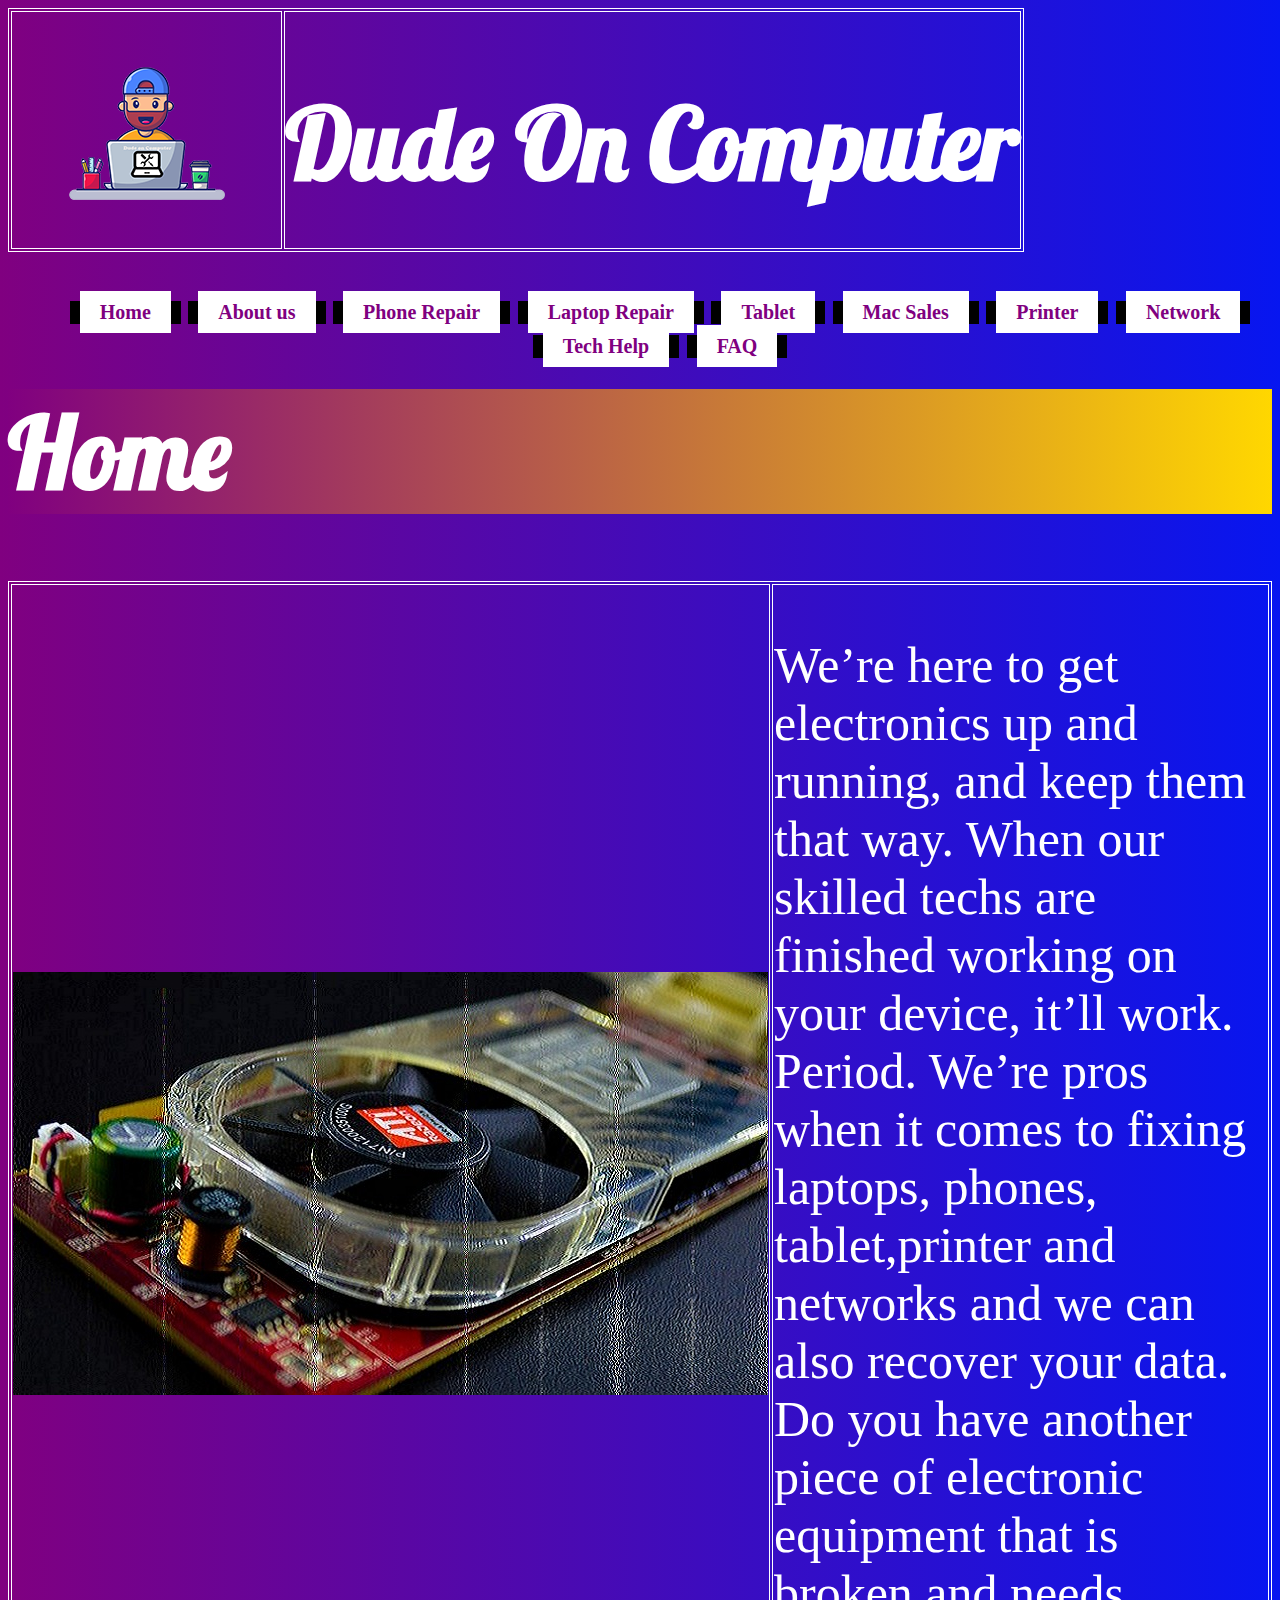
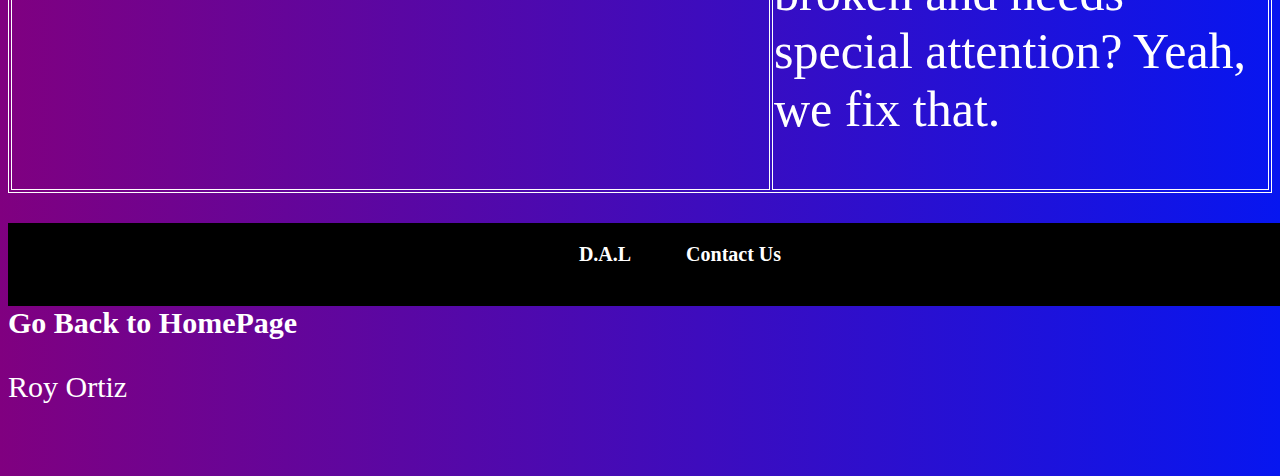
<file: index.html>
<!DOCTYPE html>
<html lang="en">

<head>
    <meta charset="UTF-8">
    <meta http-equiv="X-UA-Compatible" content="IE=edge">
    <meta name="viewport" content="width=device-width, initial-scale=1.0">
    <title>Home</title>
    <link rel="stylesheet" href="layout.css" type="text/css">


</head>


<body>



    <table >
        <tr>
            <td> <img src="logo.png" alt="Stc logo" class="logo"></td>
            <td>
                <h1 id="top">Dude On Computer</h1>
            </td>
        </tr>
    </table>








    <div>
        <nav>
            <ul>
                <li><a href="index.html">Home </a> </li>
                <li><a href="About us.html">About us </a> </li>
                <li><a href="Phone.html">Phone Repair </a> </li>
                <li><a href="Laptop.html">Laptop Repair </a> </li>
                <li><a href="Tablet.html">Tablet</a> </li>
                <li><a href="MacSales.html">Mac Sales</a> </li>
                <li><a href="Printer.html">Printer </a> </li>
                <li><a href="Network.html">Network </a> </li>
                <li><a href="Tech help.html">Tech Help</a> </li>
                <li><a href="FAQ.html">FAQ</a> </li>

            </ul>
        </nav>
    </div>

    <div class="title">
        <div>
            <h1>Home</h1>
        </div>
    </div>


    <table>
        <tr>
            <td>
                <div><img src="" alt="" id="img1"></div>

            </td>
            <td>

                <p style="font-size: 50px;">
                        We’re here to get electronics up and running, and keep them that way. When our skilled techs
                        are finished
                        working on your device, it’ll work. Period.

                        We’re pros when it comes to fixing laptops, phones, tablet,printer and networks and we can
                        also recover your data.
                        Do you have another piece of electronic equipment that is broken and needs special
                        attention? Yeah, we fix that.</p>
            </td>

        </tr>
    </table>


    <footer class="footer1">
        <p></p>
    </footer>

    <footer class="footer2">

        <ul>
            <li><a href="Dal.html">D.A.L</a></li>
           
            <li><a href="Contactus.html">Contact Us</a></li>

        </ul>




    </footer>


    <script>
        const imgs = ["pic1.jpg",
            "pic2.jpg",
            "pic3.jpg",
            "pic4.jpg",
        ]
        function getImages() {
            i = Math.floor(Math.random() * imgs.length);
            document.getElementById("img1").src = imgs[i];
        }

        getImages();
    </script>






</body>
<a href="http://csnet.southtexascollege.edu/localuser/rortiz84/">Go Back to HomePage</a><br>
<p style="color: white;"> Roy Ortiz</p><br>

</html>
</file>
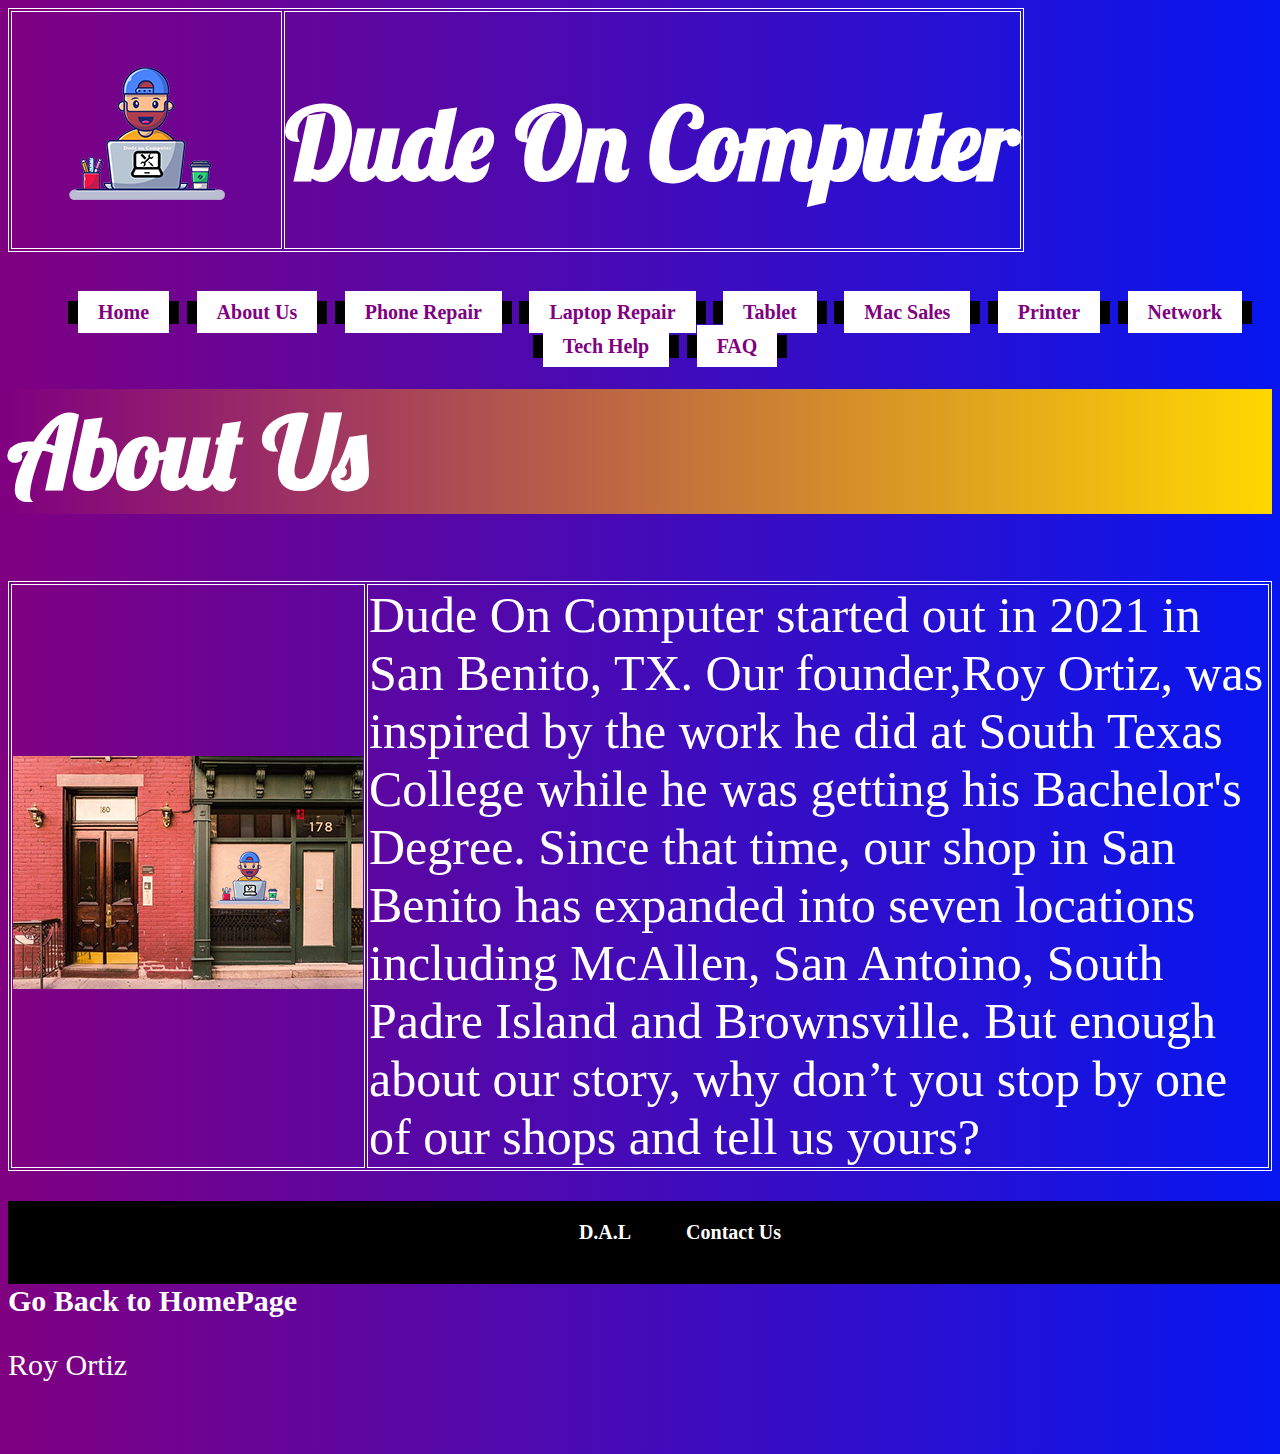
<file: About us.html>
<!DOCTYPE html>
<html lang="en">

<head>
    <meta charset="UTF-8">
    <meta http-equiv="X-UA-Compatible" content="IE=edge">
    <meta name="viewport" content="width=device-width, initial-scale=1.0">
    <title>About Us</title>
    <link rel="stylesheet" href="layout.css" type="text/css">


</head>


<body>


    <table id="logo">
        <tr>
            <td> <img src="logo.png" alt="Stc logo" class="logo"></td>
            <td>
                <h1 id="top">Dude On Computer</h1>
            </td>
        </tr>
    </table>





    <div>
        <nav>
            <ul>
                <li><a href="index.html">Home </a> </li>
                <li><a href="About us.html">About Us </a> </li>
                <li><a href="Phone.html">Phone Repair </a> </li>
                <li><a href="Laptop.html">Laptop Repair </a> </li>
                <li><a href="Tablet.html">Tablet</a> </li>
                <li><a href="MacSales.html">Mac Sales</a> </li>
                <li><a href="Printer.html">Printer </a> </li>
                <li><a href="Network.html">Network </a> </li>
                <li><a href="Tech help.html">Tech Help</a> </li>
                <li><a href="FAQ.html">FAQ</a> </li>

            </ul>
        </nav>
    </div>

    <div class="title">
        <div>
            <h1>About Us</h1>
        </div>
    </div>



    <table>
        <tr>
            <td ><img src="shop.png" alt="picture of shop "></td>
            <td style="font-size: 50px;">Dude On Computer started out in 2021 in San Benito, TX. Our founder,Roy Ortiz, was inspired by the work
                he did at South Texas College while he was getting his Bachelor's Degree. Since that time, our shop in San
                Benito has expanded into seven locations including McAllen, San Antoino, South Padre Island and
                Brownsville. But enough about our story, why don’t you stop by one of our shops and tell us yours? </td>
        </tr>
        
    
    </table>








    <footer class="footer1">
        <p></p>
    </footer>

    <footer class="footer2">

        <ul>
            <li><a href="Dal.html">D.A.L</a></li>
           
            <li><a href="Contactus.html">Contact Us</a></li>

        </ul>




    </footer>








</body>
<a href="http://csnet.southtexascollege.edu/localuser/rortiz84/">Go Back to HomePage</a><br>
<p style="color: white;"> Roy Ortiz</p><br>

</html>
</file>
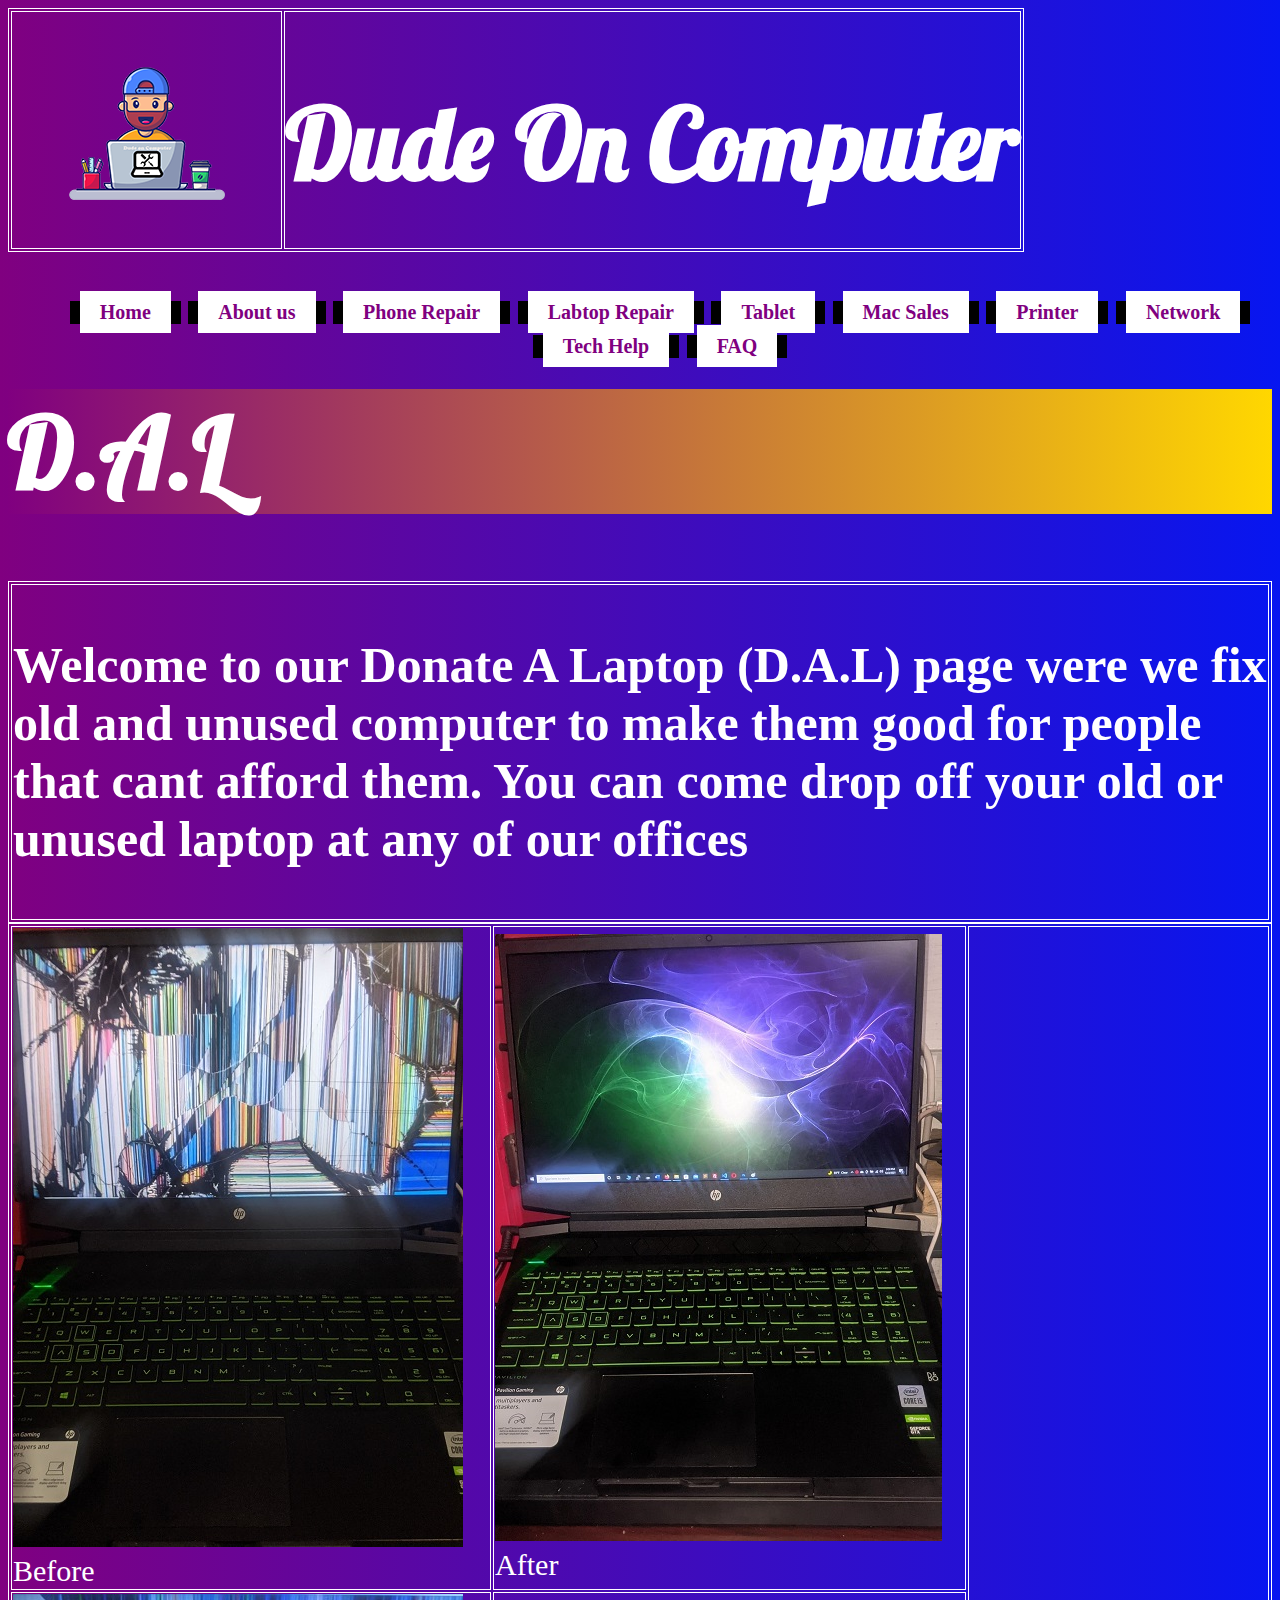
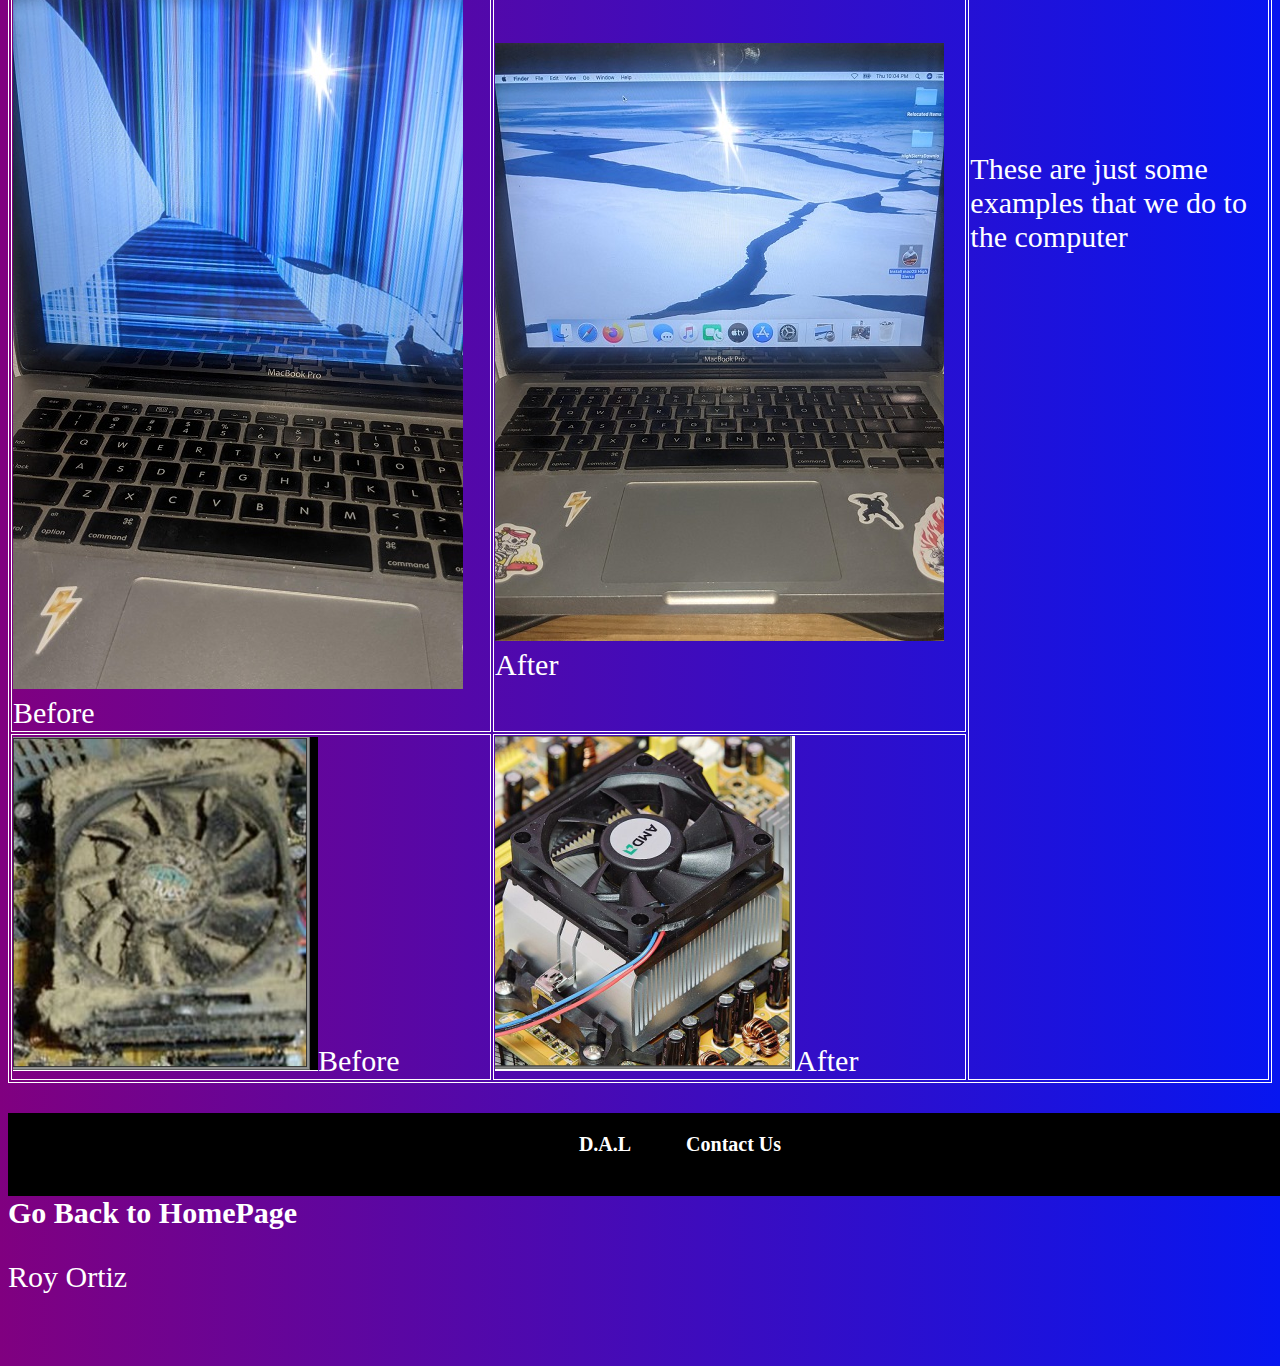
<file: Dal.html>
<!DOCTYPE html>
<html lang="en">

<head>
    <meta charset="UTF-8">
    <meta http-equiv="X-UA-Compatible" content="IE=edge">
    <meta name="viewport" content="width=device-width, initial-scale=1.0">
    <title>DAL</title>
    <link rel="stylesheet" href="layout.css" type="text/css">


</head>


<body>


    <table id="logo">
        <tr>
            <td> <img src="logo.png" alt="Stc logo" class="logo"></td>
            <td>
                <h1 id="top">Dude On Computer</h1>
            </td>
        </tr>
    </table>





    <div>
        <nav>
            <ul>
                <li><a href="index.html">Home </a> </li>
                <li><a href="About us.html">About us </a> </li>
                <li><a href="Phone.html">Phone Repair </a> </li>
                <li><a href="Laptop.html">Labtop Repair </a> </li>
                <li><a href="Tablet.html">Tablet</a> </li>
                <li><a href="MacSales.html">Mac Sales</a> </li>
                <li><a href="Printer.html">Printer </a> </li>
                <li><a href="Network.html">Network </a> </li>
                <li><a href="Tech Help.html">Tech Help</a> </li>
                <li><a href="FAQ.html">FAQ</a> </li>

            </ul>
        </nav>
    </div>

    <div class="title">
        <div>
            <h1>D.A.L</h1>
        </div>
    </div>

    <table>

        <tr>
            <td>
                <h3 style="font-size: 50px;">Welcome to our Donate A Laptop (D.A.L) page were we fix old and unused
                    computer to make them good for people that cant afford them. You can come drop off your old or
                    unused laptop at any of our offices</h3>
            </td>
        </tr>
    </table>

    <table>
        <tr>
            <td> <img src="laptop1.jpg" alt="">Before</td>
             <td><img src="laptop2.jpg" alt="">After</td>
             <td rowspan="3">These are just some examples that we do to the computer</td>
        </tr>
        <tr>
            <td> <img src="laptop3.jpg" alt="">Before</td> 
            <td><img src="laptop4.jpg" alt="">After</td>
        </tr>
        <tr>
            <td> <img src="computer5.png" alt="">Before</td> 
            <td><img src="computer6.png" alt="">After</td>
        </tr>
    </table>

    <footer class="footer1">
        <p></p>
    </footer>

    <footer class="footer2">

        <ul>
            <li><a href="Dal.html">D.A.L</a></li>

            <li><a href="Contactus.html">Contact Us</a></li>

        </ul>




    </footer>









</body>
<a href="http://csnet.southtexascollege.edu/localuser/rortiz84/">Go Back to HomePage</a><br>
<p style="color: white;"> Roy Ortiz</p><br>

</html>
</file>
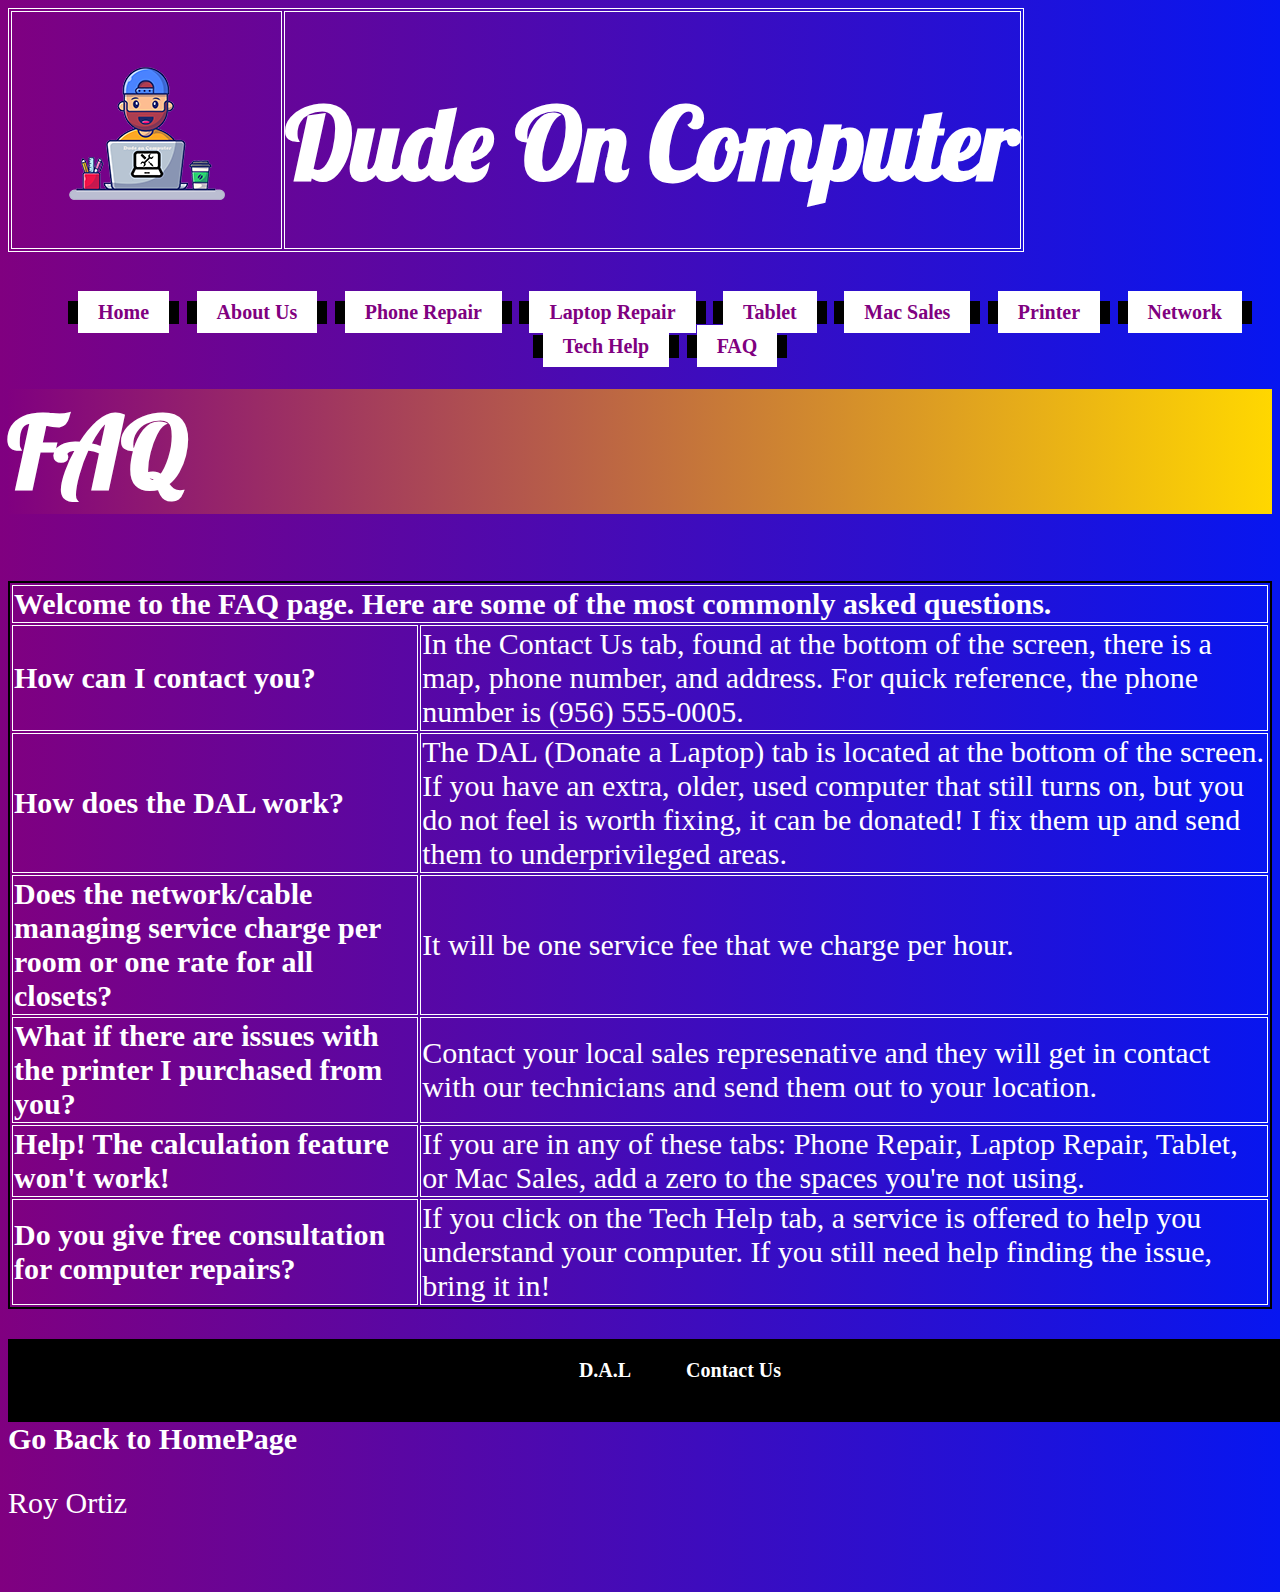
<file: FAQ.html>
<!DOCTYPE html>
<html lang="en">

<head>
    <meta charset="UTF-8">
    <meta http-equiv="X-UA-Compatible" content="IE=edge">
    <meta name="viewport" content="width=device-width, initial-scale=1.0">
    <title>FAQ</title>
    <link rel="stylesheet" href="layout.css" type="text/css">


</head>


<body>


    <table id="logo">
        <tr>
            <td> <img src="logo.png" alt="Stc logo" class="logo"></td>
            <td>
                <h1 id="top">Dude On Computer</h1>
            </td>
        </tr>
    </table>





    <div>
        <nav>
            <ul>
                <li><a href="index.html">Home </a> </li>
                <li><a href="About us.html">About Us </a> </li>
                <li><a href="Phone.html">Phone Repair </a> </li>
                <li><a href="Laptop.html">Laptop Repair </a> </li>
                <li><a href="Tablet.html">Tablet</a> </li>
                <li><a href="MacSales.html">Mac Sales</a> </li>
                <li><a href="Printer.html">Printer </a> </li>
                <li><a href="Network.html">Network </a> </li>
                <li><a href="Tech Help.html">Tech Help</a> </li>
                <li><a href="FAQ.html">FAQ</a> </li>

            </ul>
        </nav>
    </div>

    <div class="title">
        <div>
            <h1>FAQ</h1>
        </div>
    </div>



    <table style="border: solid black 2px;">
        <tr>
            <td colspan="2"> <strong>Welcome to the FAQ page. Here are some of the most commonly asked questions.

                </strong> </td>
        </tr>
        <tr>
            <td><strong>How can I contact you?</strong> </td>

            <td> In the Contact Us tab, found at the bottom of the screen, there is a map, phone number, and address.
                For quick reference, the phone number is (956) 555-0005. </td>
        </tr>

        <tr>
            <td><strong>How does the DAL work?</strong> </td>

            <td> The DAL (Donate a Laptop) tab is located at the bottom of the screen. If you have an extra, older, used
                computer that still turns on, but you do not feel is worth fixing, it can be donated! I fix them up and
                send them to underprivileged areas.</td>
        </tr>
        <tr>
            <td><strong>Does the network/cable managing service charge per room or one rate for all closets?</strong> </td>
            <td> It will be one service fee that we charge per hour. </td>
        </tr>

        <tr>
            <td><strong>What if there are issues with the printer I purchased from you?</strong> </td>
            <td> Contact your local sales represenative and they will get in contact with our technicians and send them out to your location.</td>
        </tr>
        <tr>
            <td><strong>Help! The calculation feature won't work!</strong> </td>
            
            <td>If you are in any of these tabs: Phone Repair, Laptop Repair, Tablet, or Mac Sales, add a zero to the spaces you're not using.
            </td>

        </tr>
        <tr>
            <td><strong>Do you give free consultation for computer repairs?</strong> </td>
            <td>If you click on the Tech Help tab, a service is offered to help you understand your computer. If you still need help finding the issue, bring it in!</td>
        </tr>
    </table>

    <footer class="footer1">
        <p></p>
    </footer>

    <footer class="footer2">

        <ul>
            <li><a href="Dal.html">D.A.L</a></li>

            <li><a href="Contactus.html">Contact Us</a></li>

        </ul>




    </footer>









</body>
<a href="http://csnet.southtexascollege.edu/localuser/rortiz84/">Go Back to HomePage</a><br>
<p style="color: white;"> Roy Ortiz</p><br>

</html>
</file>
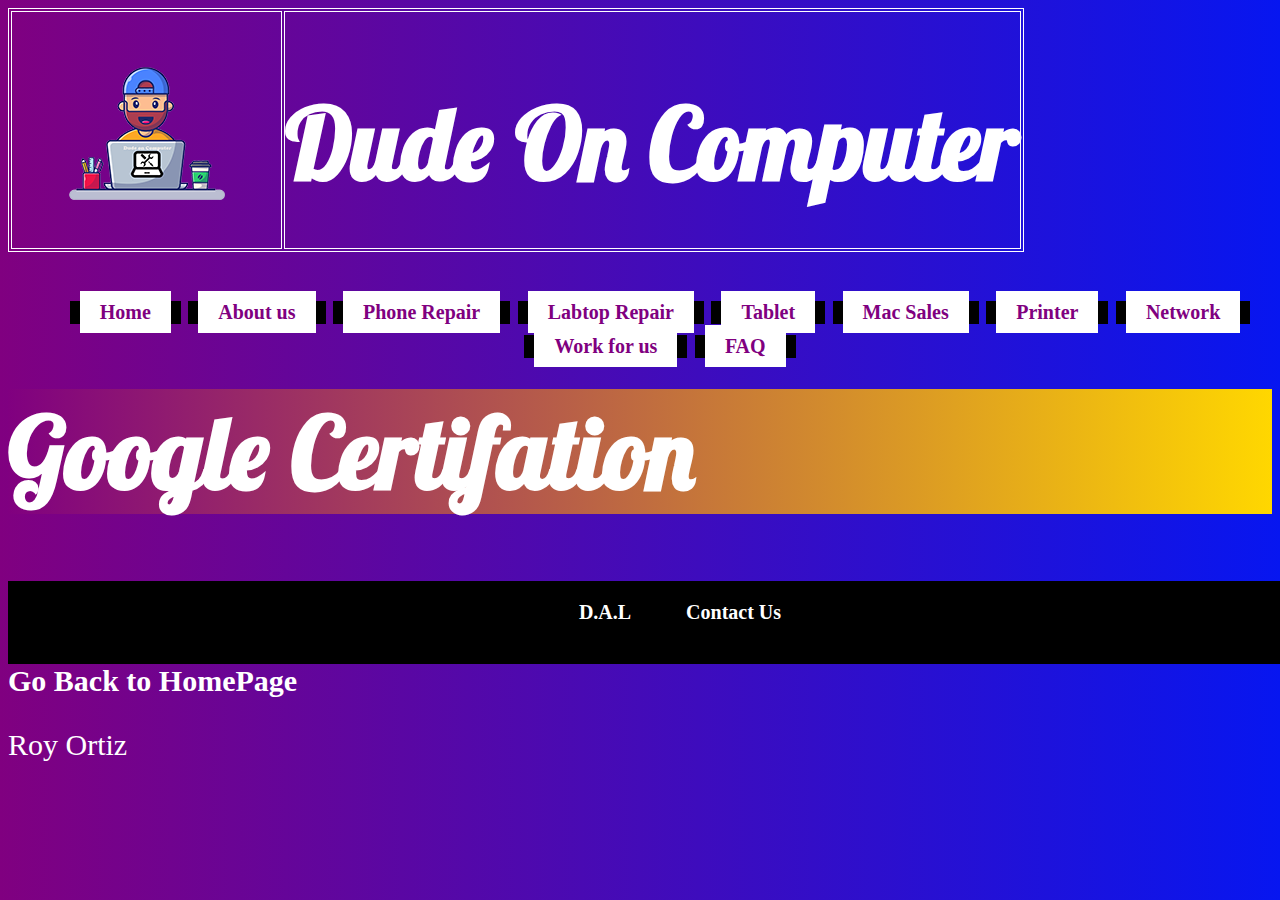
<file: Google.html>
<!DOCTYPE html>
<html lang="en">

<head>
    <meta charset="UTF-8">
    <meta http-equiv="X-UA-Compatible" content="IE=edge">
    <meta name="viewport" content="width=device-width, initial-scale=1.0">
    <title>Google</title>
    <link rel="stylesheet" href="layout.css" type="text/css">


</head>


<body>


    <table id="logo">
        <tr>
            <td> <img src="logo.png" alt="Stc logo" class="logo"></td>
            <td> <h1 id="top">Dude On Computer</h1></td>
        </tr>
    </table>





    <div>
        <nav>
            <ul>
                <li><a href="index.html">Home </a> </li>
                <li><a href="About us.html">About us </a> </li>
                <li><a href="Phone.html">Phone Repair </a> </li>
                <li><a href="Laptop.html">Labtop Repair </a> </li>
                <li><a href="Tablet.html">Tablet</a> </li>
                <li><a href="MacSales.html">Mac Sales</a> </li>
                <li><a href="Printer.html">Printer </a> </li>
                <li><a href="Network.html">Network </a> </li>
                <li><a href="Work for us.html">Work for us</a> </li>
                <li><a href="FAQ.html">FAQ</a> </li>
                
            </ul>
        </nav>
    </div>

    <div class="title">
        <div><h1>Google Certifation</h1></div>
    </div>



   





    <footer class="footer1">
        <p></p>
    </footer>

    <footer class="footer2">

        <ul>
            <li><a href="Dal.html">D.A.L</a></li>
            
            <li><a href="Contactus.html">Contact Us</a></li>

        </ul>




    </footer>


    <script>
        const imgs = ["pic1.jpg",
            "pic2.jpg",
            "pic3.jpg",
            "pic4.jpg",
        ]
        function getImages() {
            i = Math.floor(Math.random() * imgs.length);
            document.getElementById("img1").src = imgs[i];
        }

        getImages();
    </script>






</body>
<a href="http://csnet.southtexascollege.edu/localuser/rortiz84/">Go Back to HomePage</a><br>
<p style="color: white;"> Roy Ortiz</p><br>

</html>
</file>
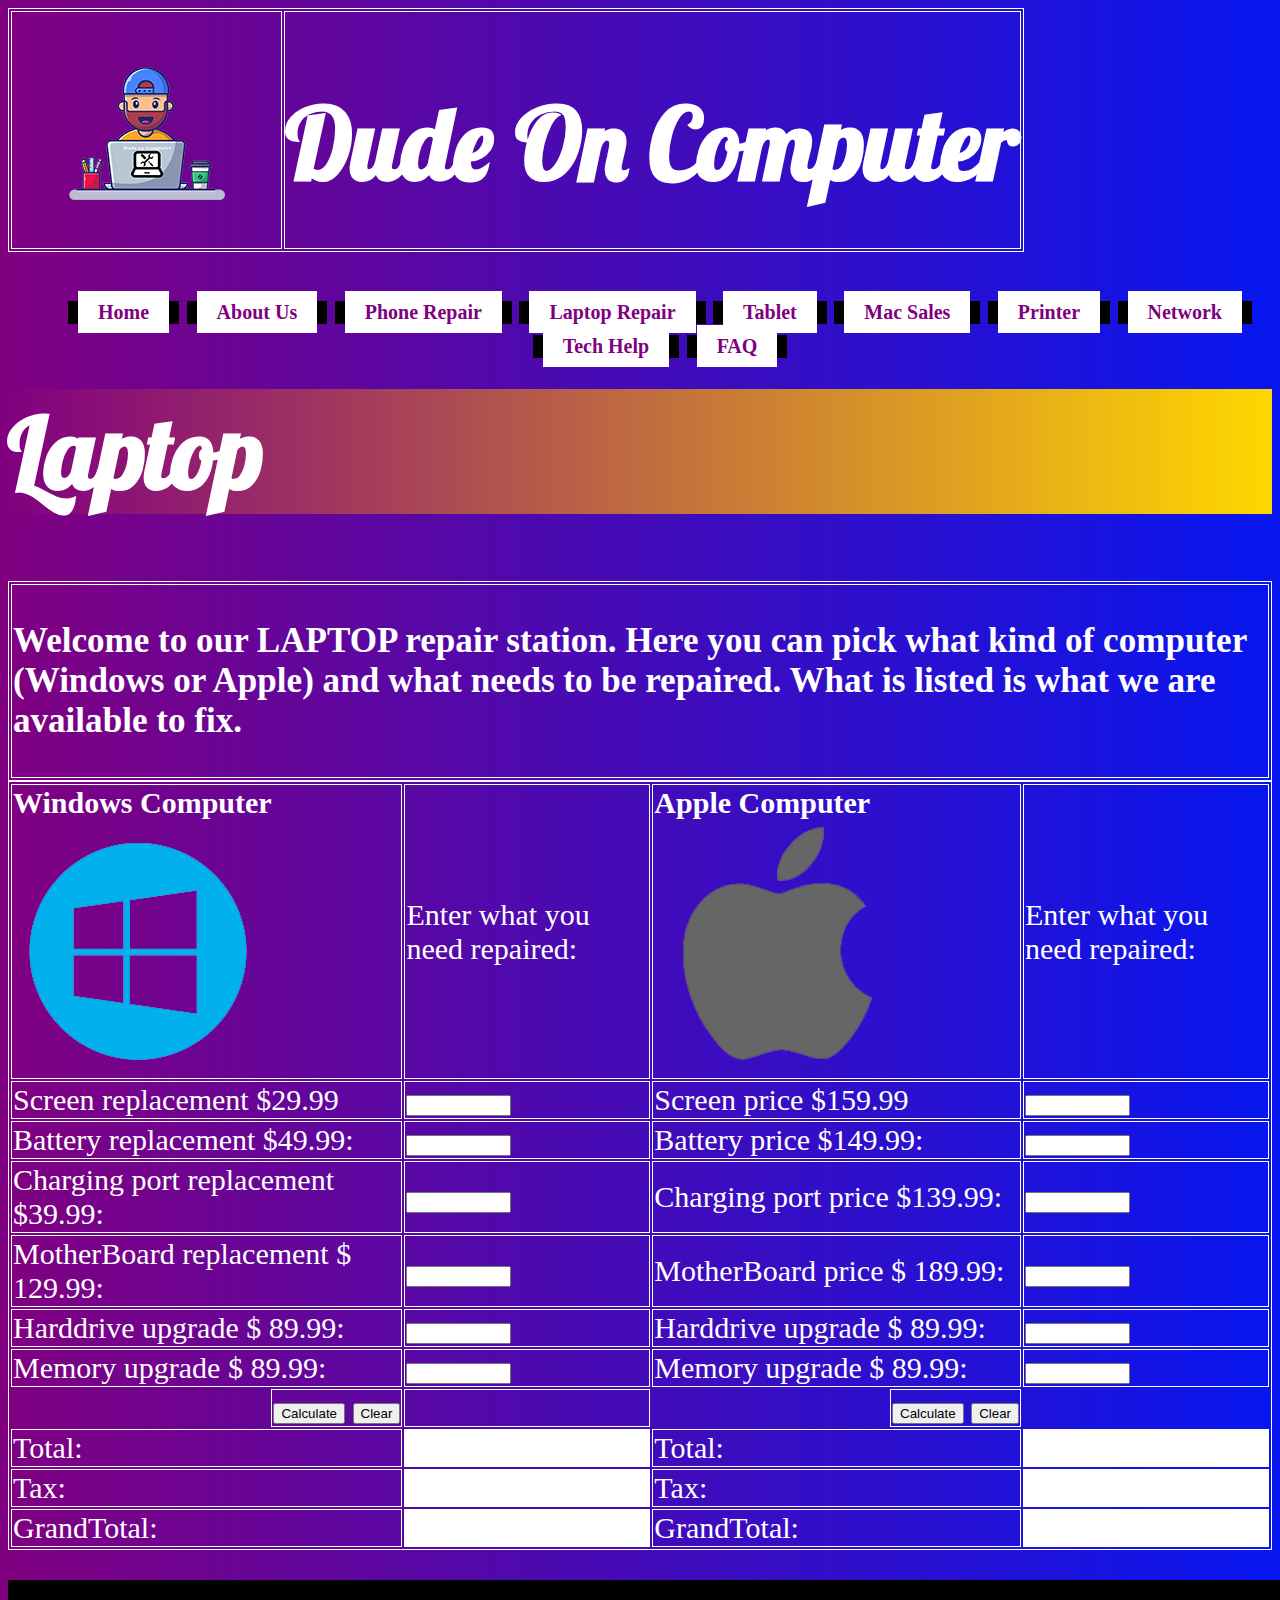
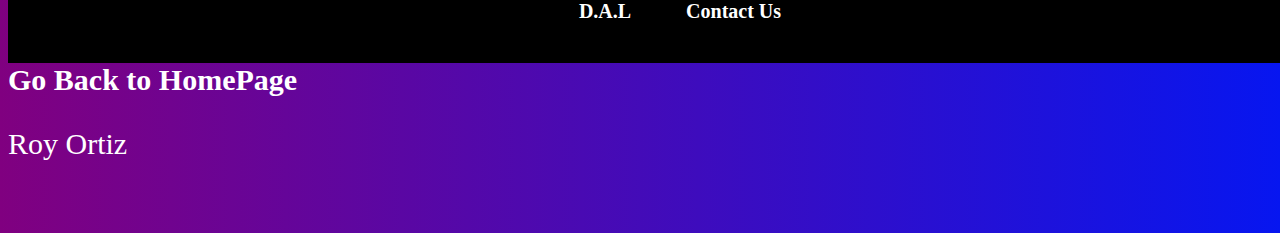
<file: Laptop.html>
<!DOCTYPE html>
<html lang="en">

<head>
    <meta charset="UTF-8">
    <meta http-equiv="X-UA-Compatible" content="IE=edge">
    <meta name="viewport" content="width=device-width, initial-scale=1.0">
    <title>LapTop</title>
    <link rel="stylesheet" href="layout.css" type="text/css">


</head>


<body>


    <table id="logo">
        <tr>
            <td> <img src="logo.png" alt="Stc logo" class="logo"></td>
            <td>
                <h1 id="top">Dude On Computer</h1>
            </td>
        </tr>
    </table>





    <div>
        <nav>
            <ul>
                <li><a href="index.html">Home </a> </li>
                <li><a href="About us.html">About Us </a> </li>
                <li><a href="Phone.html">Phone Repair </a> </li>
                <li><a href="Laptop.html">Laptop Repair </a> </li>
                <li><a href="Tablet.html">Tablet</a> </li>
                <li><a href="MacSales.html">Mac Sales</a> </li>
                <li><a href="Printer.html">Printer </a> </li>
                <li><a href="Network.html">Network </a> </li>
                <li><a href="Tech Help.html">Tech Help</a> </li>
                <li><a href="FAQ.html">FAQ</a> </li>

            </ul>
        </nav>
    </div>

    <div class="title">
        <div>
            <h1>Laptop</h1>
        </div>
    </div>

    <table>

        <tr>
            <td style="color: white;">
                <h3>Welcome to our LAPTOP repair station. Here you can pick what kind of computer (Windows or Apple) and
                    what needs to be
                    repaired. What is listed is what we are available to fix.</h3>
            </td>
        </tr>
    </table>

    </table>
    <table>
        <form name="theform">
            <tr>
                <td><strong>Windows Computer<img src="windows.png" alt=""></strong></td>
                <td>Enter what you need repaired:</td>
                <td><strong>Apple Computer<img src="apple.png" alt="pic of apple logo"></strong></td>
                <td>Enter what you need repaired:</td>


            </tr>
            <tr>

                <td>Screen replacement $29.99</td>
                <td id="winscreen"><input name="winscreen" size="10"></td>
                <td>Screen price $159.99</td>
                <td id="iscreen"><input name="iscreen" size="10"></td>
            </tr>
            <tr>

                <td>Battery replacement $49.99:</td>
                <td id="winbattery"><input name="winbattery" size="10"></td>
                <td>Battery price $149.99:</td>
                <td id="ibattery"><input name="ibattery" size="10"></td>
            </tr>
            <tr>

                <td>Charging port replacement $39.99:</td>
                <td id="winchargingport"><input name="winchargingport" size="10"></td>
                <td>Charging port price $139.99:</td>
                <td id="ichargingport"><input name="ichargingport" size="10"></td>
            </tr>
            <tr>

                <td>MotherBoard replacement $ 129.99:</td>
                <td id="winmotherboard"><input name="winmotherboard" size="10"></td>
                <td>MotherBoard price $ 189.99:</td>
                <td id="imotherboard"><input name="imotherboard" size="10"></td>
            </tr>

            <tr>

                <td> Harddrive upgrade $ 89.99:</td>
                <td id="winhardrive"><input name="winhardrive" size="10"></td>
                <td> Harddrive upgrade $ 89.99:</td>
                <td id="ihardrive"><input name="ihardrive" size="10"></td>
            </tr>

            <tr>

                <td> Memory upgrade $ 89.99:</td>
                <td id="winmemory"><input name="winmemory" size="10"></td>
                <td> Memory upgrade $ 89.99:</td>
                <td id="imemory"><input name="imemory" size="10"></td>
            </tr>


            <tr>
                <td style="float: right;"><input type="button" name="cal" value="Calculate" onclick="calculate1();">
                    <input type="button" name="clear" value="Clear" onclick="clearinfo1();">
                </td>
                <td></td>
                <td style="float: right;"><input type="button" name="cal" value="Calculate" onclick="calculate2();">
                    <input type="button" name="clear" value="Clear" onclick="clearinfo2();">
                </td>
            </tr>

            <tr>

                <td>Total:</td>
                <td style="background-color: white; color: black" id="wintotal"></td>
                <td>Total:</td>
                <td style="background-color: white; color: black" id="itotal"></td>

            </tr>


            <tr>

                <td>Tax:</td>
                <td style="background-color: white; color: black" id="wintax"></td>
                <td>Tax:</td>
                <td style="background-color: white; color: black" id="itax"></td>

            </tr>


            <tr>
                <td>GrandTotal:</td>
                <td style="background-color: white; color: black" id="wingrandtotal"></td>
                <td>GrandTotal:</td>
                <td style="background-color: white; color: black" id="igrandtotal"></td>
            </tr>



    </table>





    <footer class="footer1">
        <p></p>
    </footer>

    <footer class="footer2">

        <ul>
            <li><a href="Dal.html">D.A.L</a></li>
           
            <li><a href="Contactus.html">Contact Us</a></li>

        </ul>




    </footer>




    <script>
        //windows calculation

        function calculate1() {


            const winscreencost = 29.99
            const winbatterycost = 49.99
            const winchargingportcost = 39.99
            const winmotherboardcost = 129.99
            const winhardrivecost = 89.99
            const winmemorycost = 89.99

            var micscreen
            var micbattery
            var micchargingport
            var micmotherboard
            var michardrive
            var micmemory
            var mictax
            var mictotal
            var micgrandtotal

            micscreen = parseInt(document.theform.winscreen.value);
            micbattery = parseInt(document.theform.winbattery.value);
            micchargingport = parseInt(document.theform.winchargingport.value);
            micmotherboard = parseInt(document.theform.winmotherboard.value);
            michardrive = parseInt(document.theform.winhardrive.value);
            micmemory = parseInt(document.theform.winmemory.value);

            total = (winscreencost * micscreen) + (winbatterycost * micbattery) + (micchargingport * winchargingportcost) + (micmotherboard * winmotherboardcost) + (winhardrivecost * michardrive) + (micmemory * winmemorycost);
            tax = ((winscreencost * micscreen) + (winbatterycost * micbattery) + (micchargingport * winchargingportcost) + (micmotherboard * winmotherboardcost) + (winhardrivecost * michardrive) + (micmemory * winmemorycost)) * 0.0825;

            micgrandtotal = total + tax

            document.getElementById("wintotal").innerHTML = "$" + total.toFixed(2);
            document.getElementById("wintax").innerHTML = "$" + tax.toFixed(2);

            document.getElementById("wingrandtotal").innerHTML = "$" + micgrandtotal.toFixed(2);
        }


        function clearinfo1() {
                        document.theform.winscreen.value = " ";
                        document.theform.winbattery.value = " ";
                        document.theform.winchargingport.value = " ";
                        document.theform.winmotherboard.value = " ";
                        document.theform.winhardrive.value = " ";
                        document.theform.winmemory.value = " ";

                        document.getElementById("wintotal").innerHTML = " ";
                        document.getElementById("wintax").innerHTML = " ";
                        document.getElementById("wingrandtotal").innerHTML = " ";
                        

                        document.theform.winscreen.focus();


                    }


    </script>
   
   
   <script>
       //calculation for apple

        function calculate2() {


            const iscreencost = 159.99
            const ibatterycost = 149.99
            const ichargingportcost = 139.99
            const imotherboardcost = 189.99
            const ihardrivecost = 89.99
            const imemorycost = 89.99


            var iscreen
            var ibattery
            var ichargingport
            var imotherboard
            var ihardrive
            var imemory
            var itotal
            var itax
            var igrandtotal
            


            iscreen = parseInt(document.theform.iscreen.value);
            ibattery = parseInt(document.theform.ibattery.value);
            ichargingport = parseInt(document.theform.ichargingport.value);
            imotherboard = parseInt(document.theform.imotherboard.value);
            ihardrive = parseInt(document.theform.ihardrive.value);
            imemory = parseInt(document.theform.imemory.value);

        
            itotal = ((iscreen * iscreencost) + (ibattery * ibatterycost) + (ichargingport * ichargingportcost) + (imotherboard * imotherboardcost) + (ihardrive * ihardrivecost) + (imemory * imemorycost ));
            itax = itotal * 0.0825;
            igrandtotal = itotal + itax;


            

            document.getElementById("itotal").innerHTML = "$" + itotal.toFixed(2);
            document.getElementById("itax").innerHTML = "$" + itax.toFixed(2);
            document.getElementById("igrandtotal").innerHTML = "$" + igrandtotal.toFixed(2);





        }
        function clearinfo2() {
                        document.theform.iscreen.value = " ";
                        document.theform.ibattery.value = " ";
                        document.theform.ichargingport.value = " ";
                        document.theform.imotherboard.value = " ";
                        document.theform.ihardrive.value = " ";
                        document.theform.imemory.value = " ";

                        document.getElementById("itotal").innerHTML = " ";
                        document.getElementById("itax").innerHTML = " ";
                        document.getElementById("igrandtotal").innerHTML = " ";
                        

                        document.theform.iscreen.focus();


                    }





    </script>













</body>
<a href="http://csnet.southtexascollege.edu/localuser/rortiz84/">Go Back to HomePage</a><br>
<p style="color: white;"> Roy Ortiz</p><br>

</html>
</file>
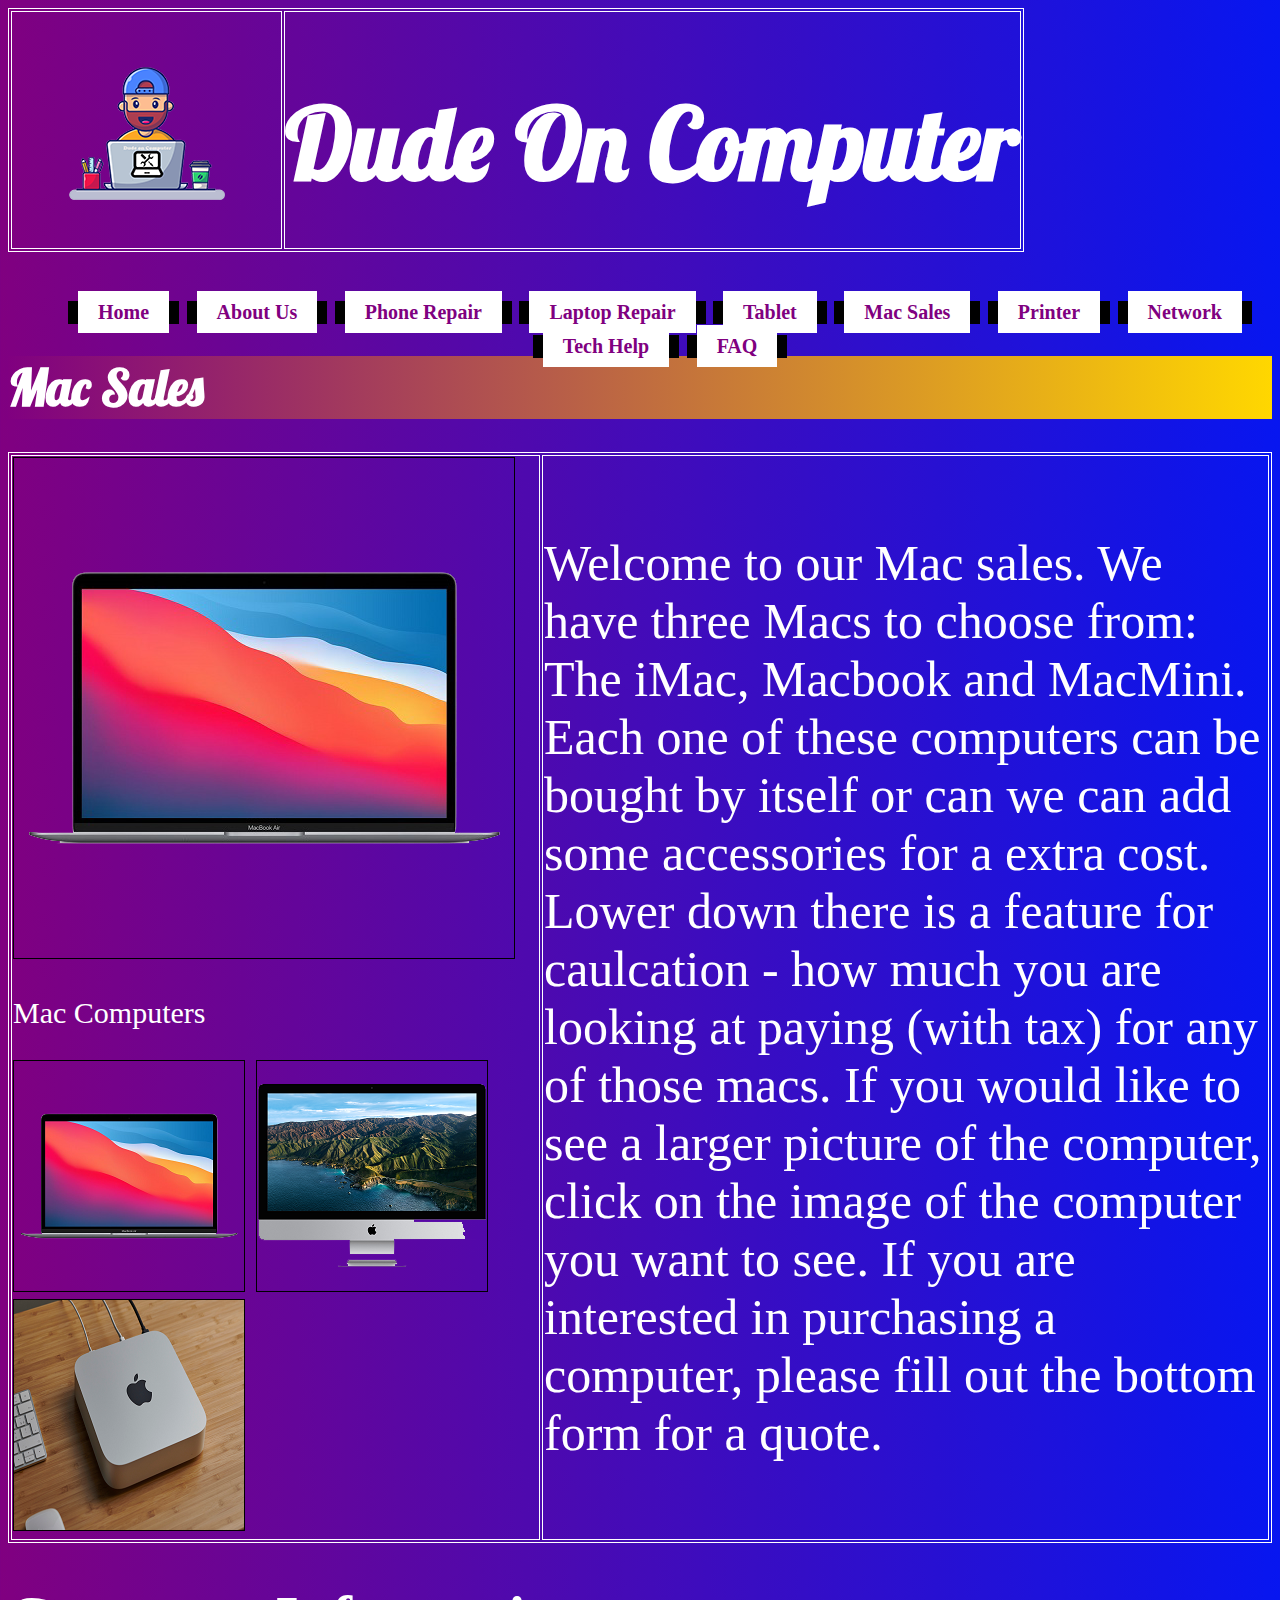
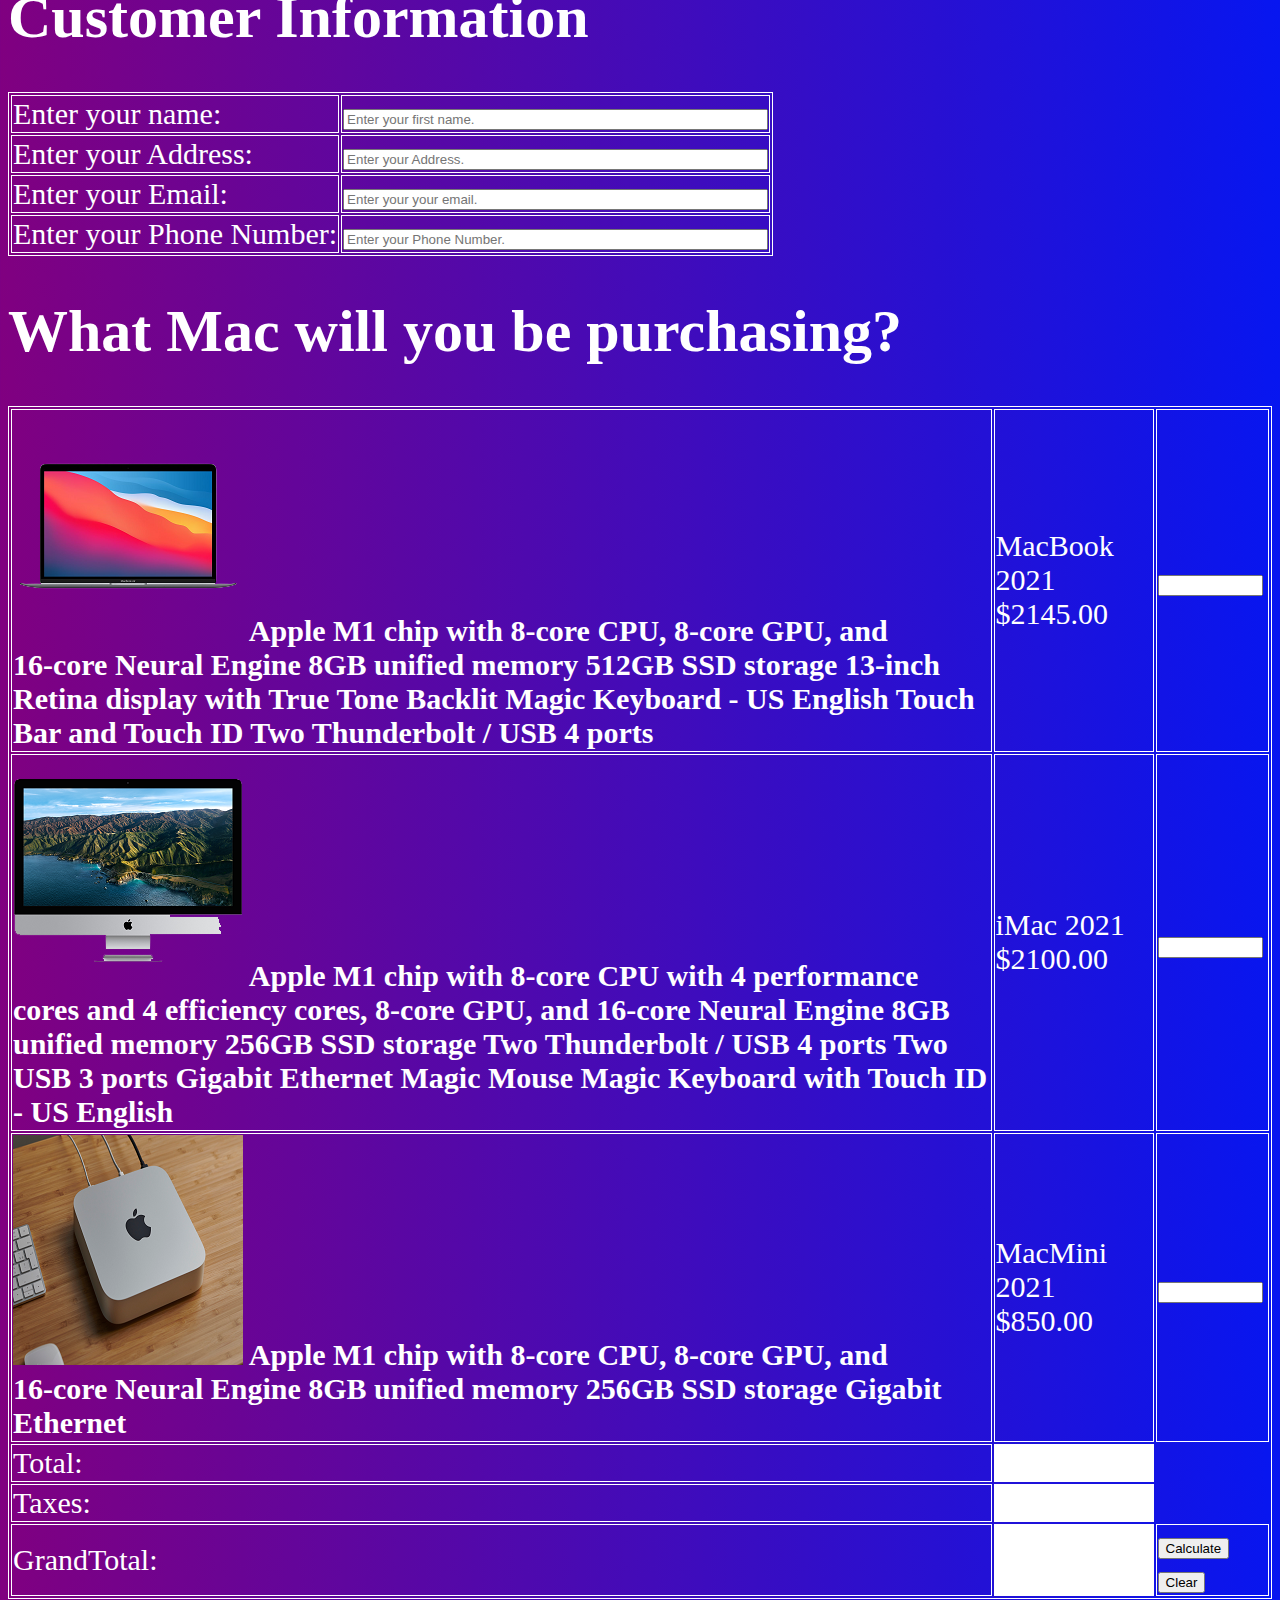
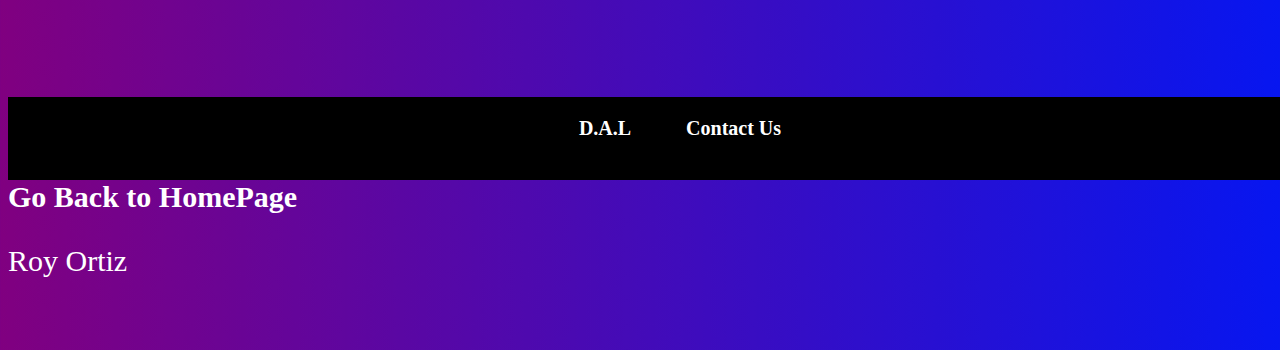
<file: MacSales.html>
<!DOCTYPE html>
<html lang="en">

<head>
  <meta charset="UTF-8">
  <meta http-equiv="X-UA-Compatible" content="IE=edge">
  <meta name="viewport" content="width=device-width, initial-scale=1.0">
  <title>Mac Sales</title>
  <link rel="stylesheet" href="layout.css" type="text/css">


</head>


<body>


  <table>
    <tr>
      <td> <img src="logo.png" alt="Stc logo" class="logo"></td>
      <td>
        <h1 id="top">Dude On Computer</h1>
      </td>
    </tr>
  </table>





  <div>
    <nav>
      <ul>
        <li><a href="index.html">Home </a> </li>
        <li><a href="About us.html">About Us </a> </li>
        <li><a href="Phone.html">Phone Repair </a> </li>
        <li><a href="Laptop.html">Laptop Repair </a> </li>
        <li><a href="Tablet.html">Tablet</a> </li>
        <li><a href="MacSales.html">Mac Sales</a> </li>
        <li><a href="Printer.html">Printer </a> </li>
        <li><a href="Network.html">Network </a> </li>
        <li><a href="Tech Help.html">Tech Help</a> </li>
        <li><a href="FAQ.html">FAQ</a> </li>

      </ul>
    </nav>
  </div>


  <div>
    <div>
      <h1 class="title">Mac Sales

      </h1>
    </div>



    <table>
      <tr>
        <td>

          <img id="large_photo" style="border: 1px solid black; margin-right: 13px;" src="mac1.png"
            alt="computer picutre">




          <br>
          <P>Mac Computers</P>

          <a href="#" onclick="document.images['large_photo'].src = 'mac1.png'">


            <img style="border: 1px solid black; margin-right: 3px;" src="mac1small.png" alt="photo #1"></a>

          <a href="#" onclick="document.images['large_photo'].src ='mac2.png'">
            <img style="border: 1px solid black; margin-right: 3px;" src="mac2small.png" alt="photo #1"></a>

          <a href="#" onclick="document.images['large_photo'].src =
    'mac3.jpg'">

            <img style="border: 1px solid black; margin-right: 3px;" src="mac3small.png" alt="photo #1"></a>
        </td>


        <td>
          <p style="font-size: 50px;"> Welcome to our Mac sales. We have three Macs to choose from: The iMac, Macbook and
            MacMini. Each
            one of these computers can be bought by itself or can we can add some accessories for a extra cost.
            Lower
            down there is a feature for caulcation - how much you are looking at paying (with tax) for any of those macs. If
            you
            would like to see a larger picture of the computer,  click on the image of the computer you want to see. If you are interested in
            purchasing a computer, please fill out the bottom form for a quote.</p>
        </td>


    </table>
    <h1>Customer Information</h1>

    <table>
      <form name="theform">
        <tr>
          <td>Enter your name:</td>
          <td><input name="name" placeholder="Enter your first name." size="50" required=""></td>
        </tr>
        <tr>
          <td>Enter your Address:</td>
          <td> <input name="address" placeholder="Enter your Address." size="50" required=""></td>
        </tr>
        <tr>
          <td>Enter your Email:</td>
          <td><input name="email" placeholder="Enter your your email." size="50" required=""></td>
        </tr>
        <tr>
          <td>Enter your Phone Number: </td>
          <td><input name="number" placeholder="Enter your Phone Number." size="50" required=""></td>
        </tr>

    </table>
    <h1>What Mac will you be purchasing?</h1>

    <table>

      <tr>
        <td><strong><img src="mac1small.png" alt="">

            Apple M1 chip with 8‑core CPU, 8‑core GPU, and 16‑core Neural Engine
            8GB unified memory
            512GB SSD storage
            13-inch Retina display with True Tone
            Backlit Magic Keyboard - US English
            Touch Bar and Touch ID
            Two Thunderbolt / USB 4 ports

          </strong></td>
        <td>MacBook 2021 $2145.00</td>
        <td id="macbook"><input name="macbook" size="10"></td>
      </tr>
      <tr>
        <td><strong><img src="mac2small.png" alt="">

            Apple M1 chip with 8-core CPU with 4 performance cores and 4 efficiency cores, 8-core GPU, and 16-core
            Neural Engine
            8GB unified memory
            256GB SSD storage
            Two Thunderbolt / USB 4 ports
            Two USB 3 ports
            Gigabit Ethernet
            Magic Mouse
            Magic Keyboard with Touch ID - US English

          </strong></td>
        <td>iMac 2021 $2100.00</td>
        <td id="imac"><input name="imac" size="10"></td>
      </tr>
      <tr>
        <td><strong><img src="mac3small.png" alt="">

            Apple M1 chip with 8‑core CPU, 8‑core GPU, and 16‑core Neural Engine
            8GB unified memory
            256GB SSD storage
            Gigabit Ethernet

          </strong></td>
        <td>MacMini 2021 $850.00</td>
        <td id="macmini"><input name="macmini" size="10"></td>
      </tr>


      <tr>

        <td>Total:</td>
        <td style="background-color: white; color: black" id="total"></td>
      </tr>
      <tr>
        <td>Taxes:</td>
        <td style="background-color: white; color: black" id="tax"></td>
      </tr>
      <tr>
        <td>GrandTotal:</td>
        <td style="background-color: white; color: black" id="grandtotal"></td>
        <td style="float: right;"><input type="button" name="cal" value="Calculate" onclick="calculate();">
          <input type="button" name="clear" value="Clear" onclick="clearinfo();">
     
      </form>
    </table>




    <BR></BR>
    <footer class="footer1">
      <p></p>
    </footer>

    <footer class="footer2">

      <ul>
        <li><a href="Dal.html">D.A.L</a></li>
        
        <li><a href="Contactus.html">Contact Us</a></li>

      </ul>




    </footer>

    <script>

      function calculate() {


        const macbookcost = 2145.00
        const imacost = 2100.00
        const macminicost = 850.00



        var macbook
        var imac
        var mcamini

        var tax
        var grandtotal
        var total


        macbook = parseInt(document.theform.macbook.value);
        imac = parseInt(document.theform.imac.value);
        macmini = parseInt(document.theform.macmini.value);



        tax = ((macbookcost * macbook) + (imacost * imac) + (macminicost * macmini)) * 0.0825

        total = ((macbookcost * macbook) + (imacost * imac) + (macminicost * macmini))
        grandtotal = tax + total
        document.getElementById("tax").innerHTML = "$" + tax.toFixed(2);

        document.getElementById("total").innerHTML = "$" + total.toFixed(2);
        document.getElementById("grandtotal").innerHTML = "$" + grandtotal.toFixed(2)

      }


      function clearinfo() {
        document.theform.macbook.value = " ";
        document.theform.imac.value = " ";
        document.theform.macmini.value = " ";


        document.getElementById("tax").innerHTML = " ";
        document.getElementById("total").innerHTML = " ";
        document.getElementById("grandtotal").innerHTML = " ";


        document.theform.macbook.focus();


      }






    </script>


</body>
<a href="http://csnet.southtexascollege.edu/localuser/rortiz84/">Go Back to HomePage</a><br>
<p style="color: white;"> Roy Ortiz</p><br>

</html>
</file>
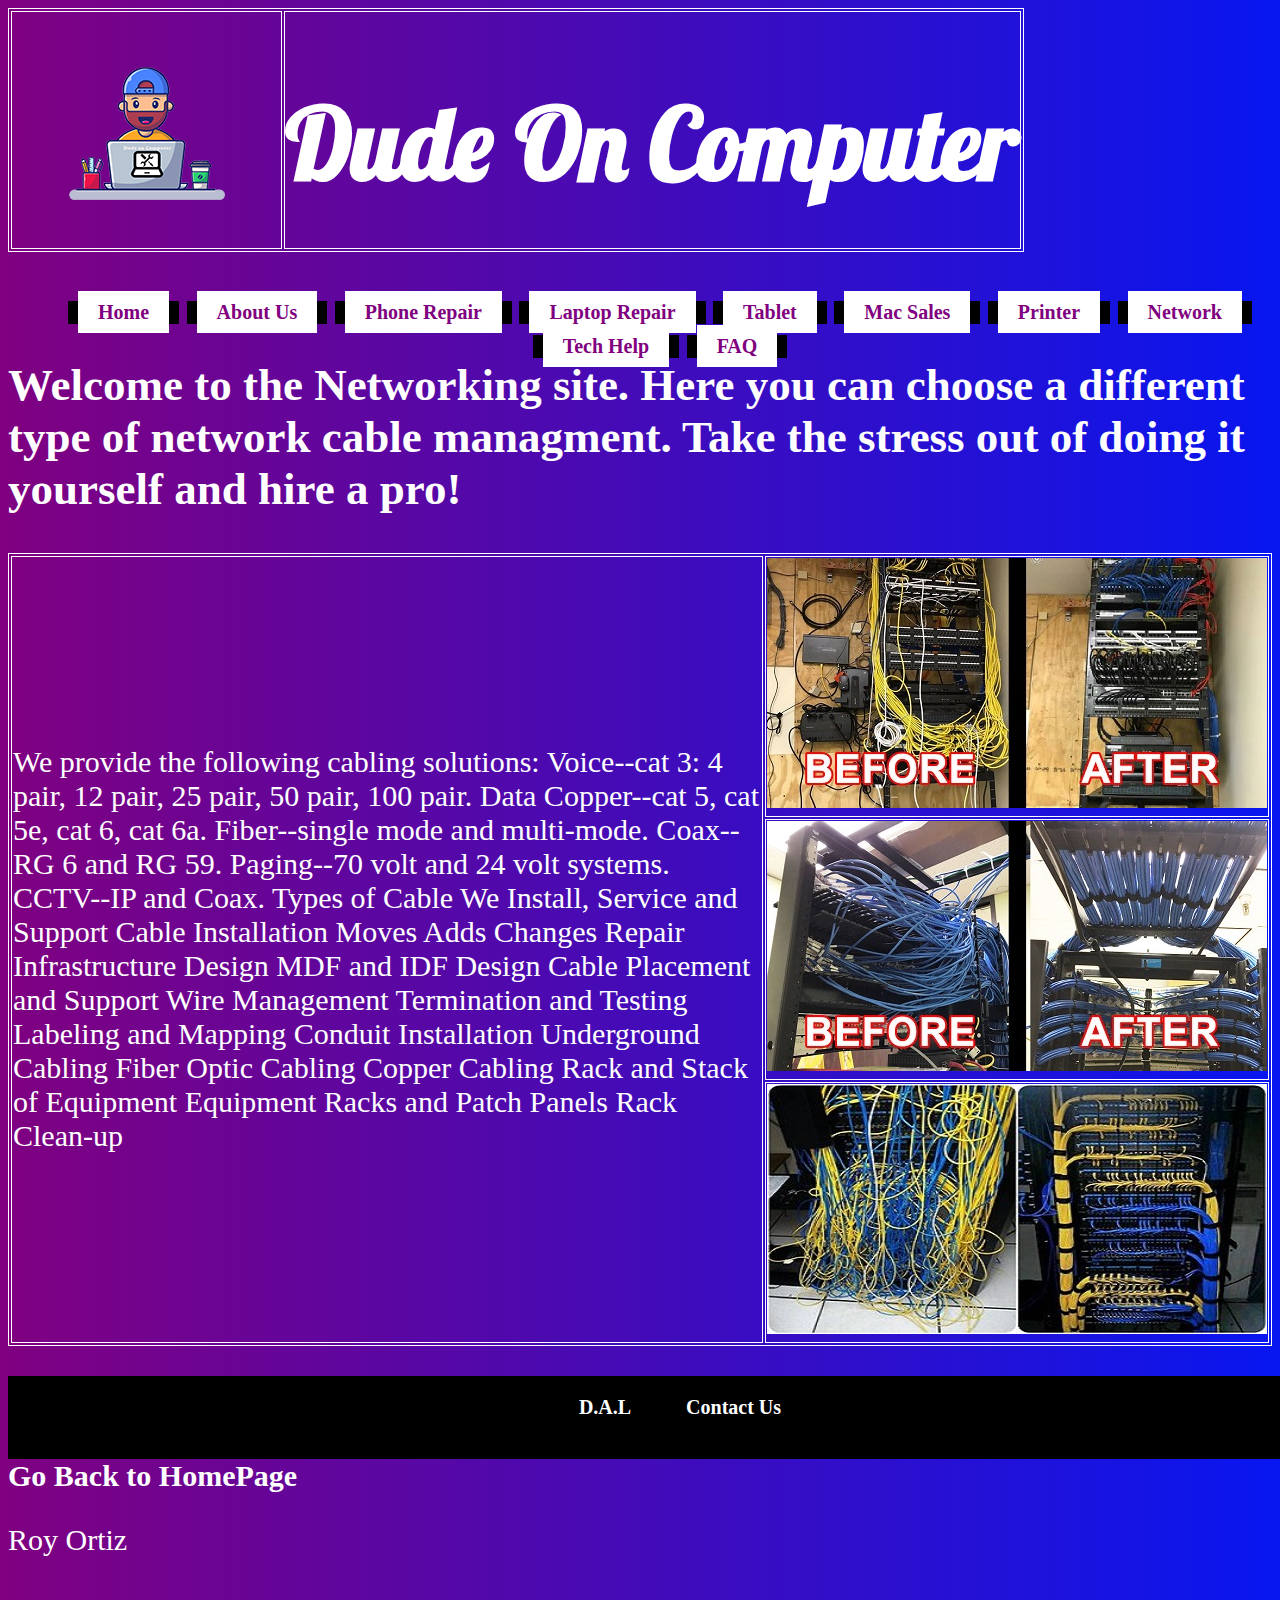
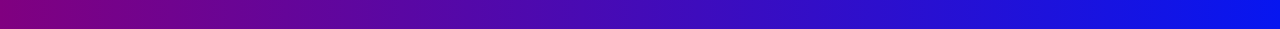
<file: Network.html>
<!DOCTYPE html>
<html lang="en">

<head>
    <meta charset="UTF-8">
    <meta http-equiv="X-UA-Compatible" content="IE=edge">
    <meta name="viewport" content="width=device-width, initial-scale=1.0">
    <title>Network</title>
    <link rel="stylesheet" href="layout.css" type="text/css">


</head>


<body>


    <table id="logo">
        <tr>
            <td> <img src="logo.png" alt="Stc logo" class="logo"></td>
            <td> <h1 id="top">Dude On Computer</h1></td>
        </tr>
    </table>





    <div>
        <nav>
            <ul>
                <li><a href="index.html">Home </a> </li>
                <li><a href="About us.html">About Us </a> </li>
                <li><a href="Phone.html">Phone Repair </a> </li>
                <li><a href="Laptop.html">Laptop Repair </a> </li>
                <li><a href="Tablet.html">Tablet</a> </li>
                <li><a href="MacSales.html">Mac Sales</a> </li>
                <li><a href="Printer.html">Printer </a> </li>
                <li><a href="Network.html">Network </a> </li>
                <li><a href="Tech Help.html">Tech Help</a> </li>
                <li><a href="FAQ.html">FAQ</a> </li>
                
            </ul>
        </nav>
    </div>
    <h2>Welcome to the Networking site. Here you can choose a different type of network cable managment. Take the stress out of doing it yourself and hire a pro!</h2>

   <table>
       <tr>
           <td rowspan="3">
            We provide the following cabling solutions:

            Voice--cat 3: 4 pair, 12 pair, 25 pair, 50 pair, 100 pair.
            Data Copper--cat 5, cat 5e, cat 6, cat 6a.
            Fiber--single mode and multi-mode.
            Coax--RG 6 and RG 59.
            Paging--70 volt and 24 volt systems.
            CCTV--IP and Coax.
            Types of Cable We Install, Service and Support
            
                Cable Installation
                Moves
                Adds
                Changes
                Repair
                Infrastructure Design
                MDF and IDF Design
                Cable Placement and Support
                Wire Management
                Termination and Testing
                Labeling and Mapping
                Conduit Installation
                Underground Cabling
                Fiber Optic Cabling
                Copper Cabling
                Rack and Stack of Equipment
                Equipment Racks and Patch Panels
                Rack Clean-up
            
           </td>
           <td>
            <img src="network1.jpg" alt="">
       </td>
       <tr>
        <td>
            <img src="network2.jpg" alt="">
       </td>
       </tr>
       <tr>
        <td>
            <img src="network3.jpg" alt="">
       </td>
       </tr>
      
       
   </table>




    <footer class="footer1">
        <p></p>
    </footer>

    <footer class="footer2">

        <ul>
            <li><a href="Dal.html">D.A.L</a></li>
            
            <li><a href="Contactus.html">Contact Us</a></li>

        </ul>




    </footer>


   






</body>
<a href="http://csnet.southtexascollege.edu/localuser/rortiz84/">Go Back to HomePage</a><br>
<p style="color: white;"> Roy Ortiz</p><br>

</html>
</file>
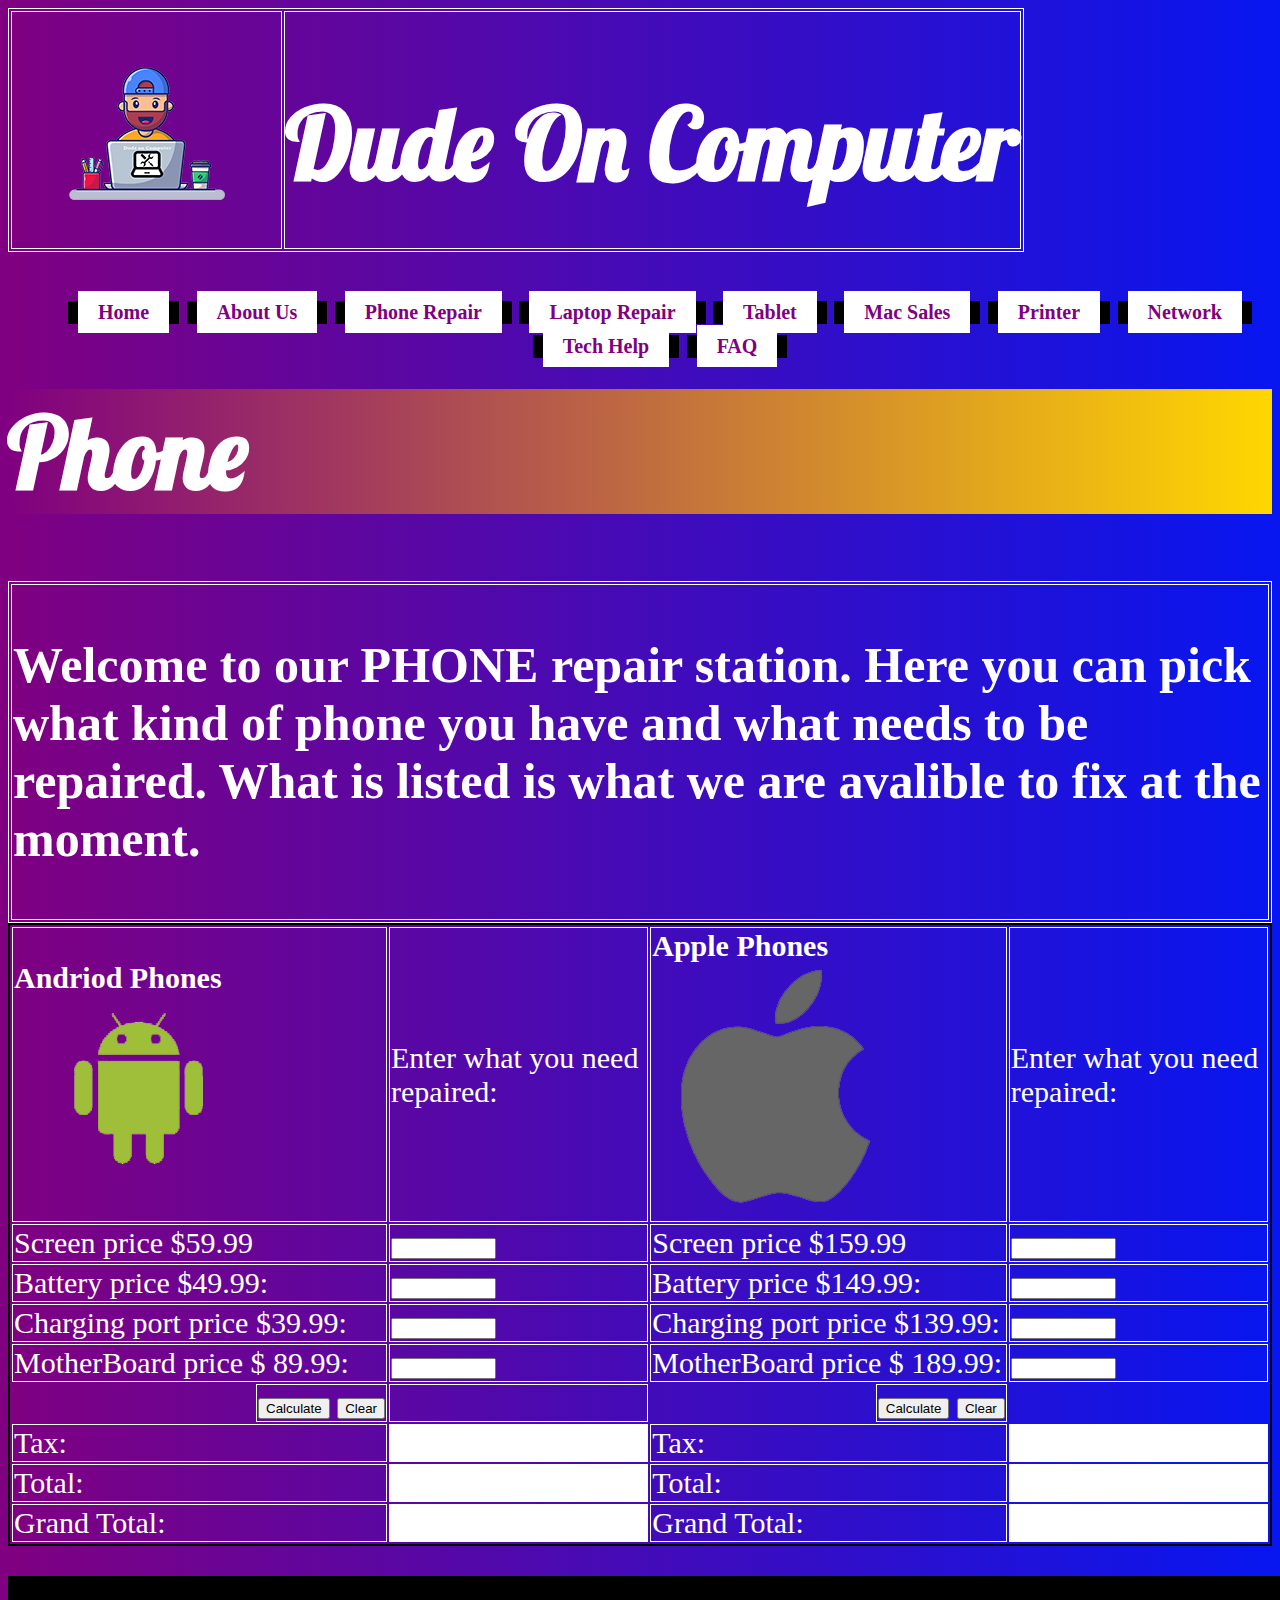
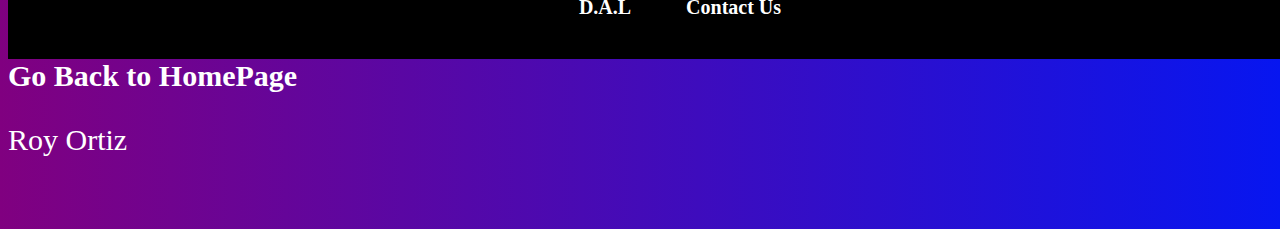
<file: Phone.html>
<!DOCTYPE html>
<html lang="en">

<head>
    <meta charset="UTF-8">
    <meta http-equiv="X-UA-Compatible" content="IE=edge">
    <meta name="viewport" content="width=device-width, initial-scale=1.0">
    <title>Phone</title>
    <link rel="stylesheet" href="layout.css" type="text/css">


</head>


<body>


    <table id="logo">
        <tr>
            <td> <img src="logo.png" alt="Stc logo" class="logo"></td>
            <td>
                <h1 id="top">Dude On Computer</h1>
            </td>
        </tr>
    </table>





    <div>
        <nav>
            <ul>
                <li><a href="index.html">Home </a> </li>
                <li><a href="About us.html">About Us </a> </li>
                <li><a href="Phone.html">Phone Repair </a> </li>
                <li><a href="Laptop.html">Laptop Repair </a> </li>
                <li><a href="Tablet.html">Tablet</a> </li>
                <li><a href="MacSales.html">Mac Sales</a> </li>
                <li><a href="Printer.html">Printer </a> </li>
                <li><a href="Network.html">Network </a> </li>
                <li><a href="Tech Help.html">Tech Help</a> </li>
                <li><a href="FAQ.html">FAQ</a> </li>

            </ul>
        </nav>
    </div>

    <div class="title">
        <div>
            <h1>Phone</h1>
        </div>
    </div>



    <table>

        <tr>
            <td>
                <h3 style="font-size: 50px;">Welcome to our PHONE repair station. Here you can pick what kind of phone you have and what needs to be
                    repaired. What is listed is what we are avalible to fix at the moment. </h3>
            </td>
        </tr>
    </table>
    <table style="border: solid black 2px;">
        <form name="theform">
            <tr style="border: solid black 2px;">
                <td ><strong>Andriod Phones<img src="android.png" alt="pic of andriod"></strong></td>
                <td>Enter what you need repaired:</td>
                <td><strong>Apple Phones<img src="apple.png" alt="pic of apple logo"></strong></td>
                <td>Enter what you need repaired:</td>


            </tr>
            <tr>

                <td>Screen price $59.99</td>
                <td id="andscreen"><input name="andscreen" size="10"></td>
                <td>Screen price $159.99</td>
                <td id="iscreen"><input name="iscreen" size="10"></td>

            </tr>
            <tr>

                <td>Battery price $49.99:</td>
                <td id="andbattery"><input name="andbattery" size="10"></td>

                <td>Battery price $149.99:</td>
                <td id="ibattery"><input name="ibattery" size="10"></td>
            </tr>
            <tr>

                <td>Charging port price $39.99:</td>
                <td id="andchargingport"><input name="andchargingport" size="10"></td>
                <td>Charging port price $139.99:</td>
                <td id="ichargingport"><input name="ichargingport" size="10"></td>
            </tr>
            <tr>

                <td>MotherBoard price $ 89.99:</td>
                <td id="andmotherboard"><input name="andmotherboard" size="10"></td>
                <td>MotherBoard price $ 189.99:</td>
                <td id="imotherboard"><input name="imotherboard" size="10"></td>

            </tr>

            <tr>
                <td style="float: right;"><input type="button" name="cal" value="Calculate" onclick="calculate1();">
                    <input type="button" name="clear" value="Clear" onclick="clearinfo1();"> </td>
                    <td></td>
                    <td style="float: right;"><input type="button" name="cal" value="Calculate" onclick="calculate2();">
                        <input type="button" name="clear" value="Clear" onclick="clearinfo2();">
                </td>
            </tr>

            <tr>

                <td>Tax:</td>
                <td style="background-color: white; color: black" id="andtax"></td>
                <td>Tax:</td>
                <td style="background-color: white; color: black" id="itax"></td>

            </tr>
            <tr>
                <td>Total:</td>
                <td style="background-color: white; color: black" id="andtotal"></td>
                <td>Total:</td>
            <td style="background-color: white; color: black" id="iOutput"></td>
        
    
            <tr>

                <td>Grand Total:</td>
                <td style="background-color: white; color: black" id="andgrandtotal"></td>
                <td>Grand Total:</td>
                <td style="background-color: white; color: black" id="igrandtotal"></td>

            </tr>


        </form>   


    </table>
   



    <footer class="footer1">
        <p></p>
    </footer>

    <footer class="footer2">

        <ul>
            <li><a href="Dal.html">D.A.L</a></li>
           
            <li><a href="Contactus.html">Contact Us</a></li>

        </ul>




    </footer>




    <script>

        function calculate1() {


            const aprscreen = 59.99
            const aprbattery = 49.99
            const aprchargingport = 39.99
            const aprmotherboard = 89.99


            var ascreen
            var andbattery
            var andchargingport
            var andmotherboard
            var tax
            var andgrandtotal
            var total



            ascreen = parseInt(document.theform.andscreen.value);
            abattery = parseInt(document.theform.andbattery.value);
            achargingport = parseInt(document.theform.andchargingport.value);
            amotherboard = parseInt(document.theform.andmotherboard.value);


            tax = ((ascreen * aprscreen) + (abattery * aprbattery) + (achargingport * aprchargingport) + (amotherboard * aprmotherboard)) * 0.0825;

            total = ((ascreen * aprscreen) + (abattery * aprbattery) + (achargingport * aprchargingport) + (amotherboard * aprmotherboard));
            andgrandtotal = ((ascreen * aprscreen) + (abattery * aprbattery) + (achargingport * aprchargingport) + (amotherboard * aprmotherboard) + tax);


            document.getElementById("andtax").innerHTML = "$" + tax.toFixed(2);

            document.getElementById("andtotal").innerHTML = "$" + total.toFixed(2);
            document.getElementById("andgrandtotal").innerHTML =  "$" +  andgrandtotal.toFixed(2)




        }

        
        function clearinfo1() {
                        document.theform.andscreen.value = " ";
                        document.theform.andbattery.value = " ";
                        document.theform.andchargingport.value = " ";
                        document.theform.andmotherboard.value = " ";

                        document.getElementById("andtax").innerHTML = " ";
                        document.getElementById("andtotal").innerHTML = " ";
                        document.getElementById("andgrandtotal").innerHTML = " ";
                        

                        document.theform.andscreen.focus();


                    }






    </script>
    <script>

        function calculate2() {


            const iprscreen = 159.99
            const iprbattery = 149.99
            const iprchargingport = 139.99
            const iprmotherboard = 189.99


            var iscreen
            var ibattery
            var ichargingport
            var imotherboard
            var itax
            var igrandtotal
            var itotal

          



            iscreen = parseInt(document.theform.iscreen.value);
            ibattery = parseInt(document.theform.ibattery.value);
            ichargingport = parseInt(document.theform.ichargingport.value);
            imotherboard = parseInt(document.theform.imotherboard.value);

            itax = ((iscreen * iprscreen) + (ibattery * iprbattery) + (ichargingport * iprchargingport) + (imotherboard * iprmotherboard)) * 0.0825;

            itotal = (iscreen * iprscreen) + (ibattery * iprbattery) + (ichargingport * iprchargingport) + (imotherboard * iprmotherboard);
            igrandtotal = ((iscreen * iprscreen) + (ibattery * iprbattery) + (ichargingport * iprchargingport) + (imotherboard * iprmotherboard) + itax);



            document.getElementById("itax").innerHTML = "$" + itax.toFixed(2);

            document.getElementById("iOutput").innerHTML = "$" + itotal.toFixed(2);
            document.getElementById("igrandtotal").innerHTML=  "$" + igrandtotal.toFixed(2)






        }

        function clearinfo2() {
                        document.theform.iscreen.value = " ";
                        document.theform.ibattery.value = " ";
                        document.theform.ichargingport.value = " ";
                        document.theform.imotherboard.value = " ";

                        document.getElementById("itax").innerHTML = " ";
                        document.getElementById("iOutput").innerHTML = " ";
                        document.getElementById("igrandtotal").innerHTML = " ";
                        

                        document.theform.iscreen.focus();


                    }




    </script>











</body>
<a href="http://csnet.southtexascollege.edu/localuser/rortiz84/">Go Back to HomePage</a><br>
<p style="color: white;"> Roy Ortiz</p><br>

</html>
</file>
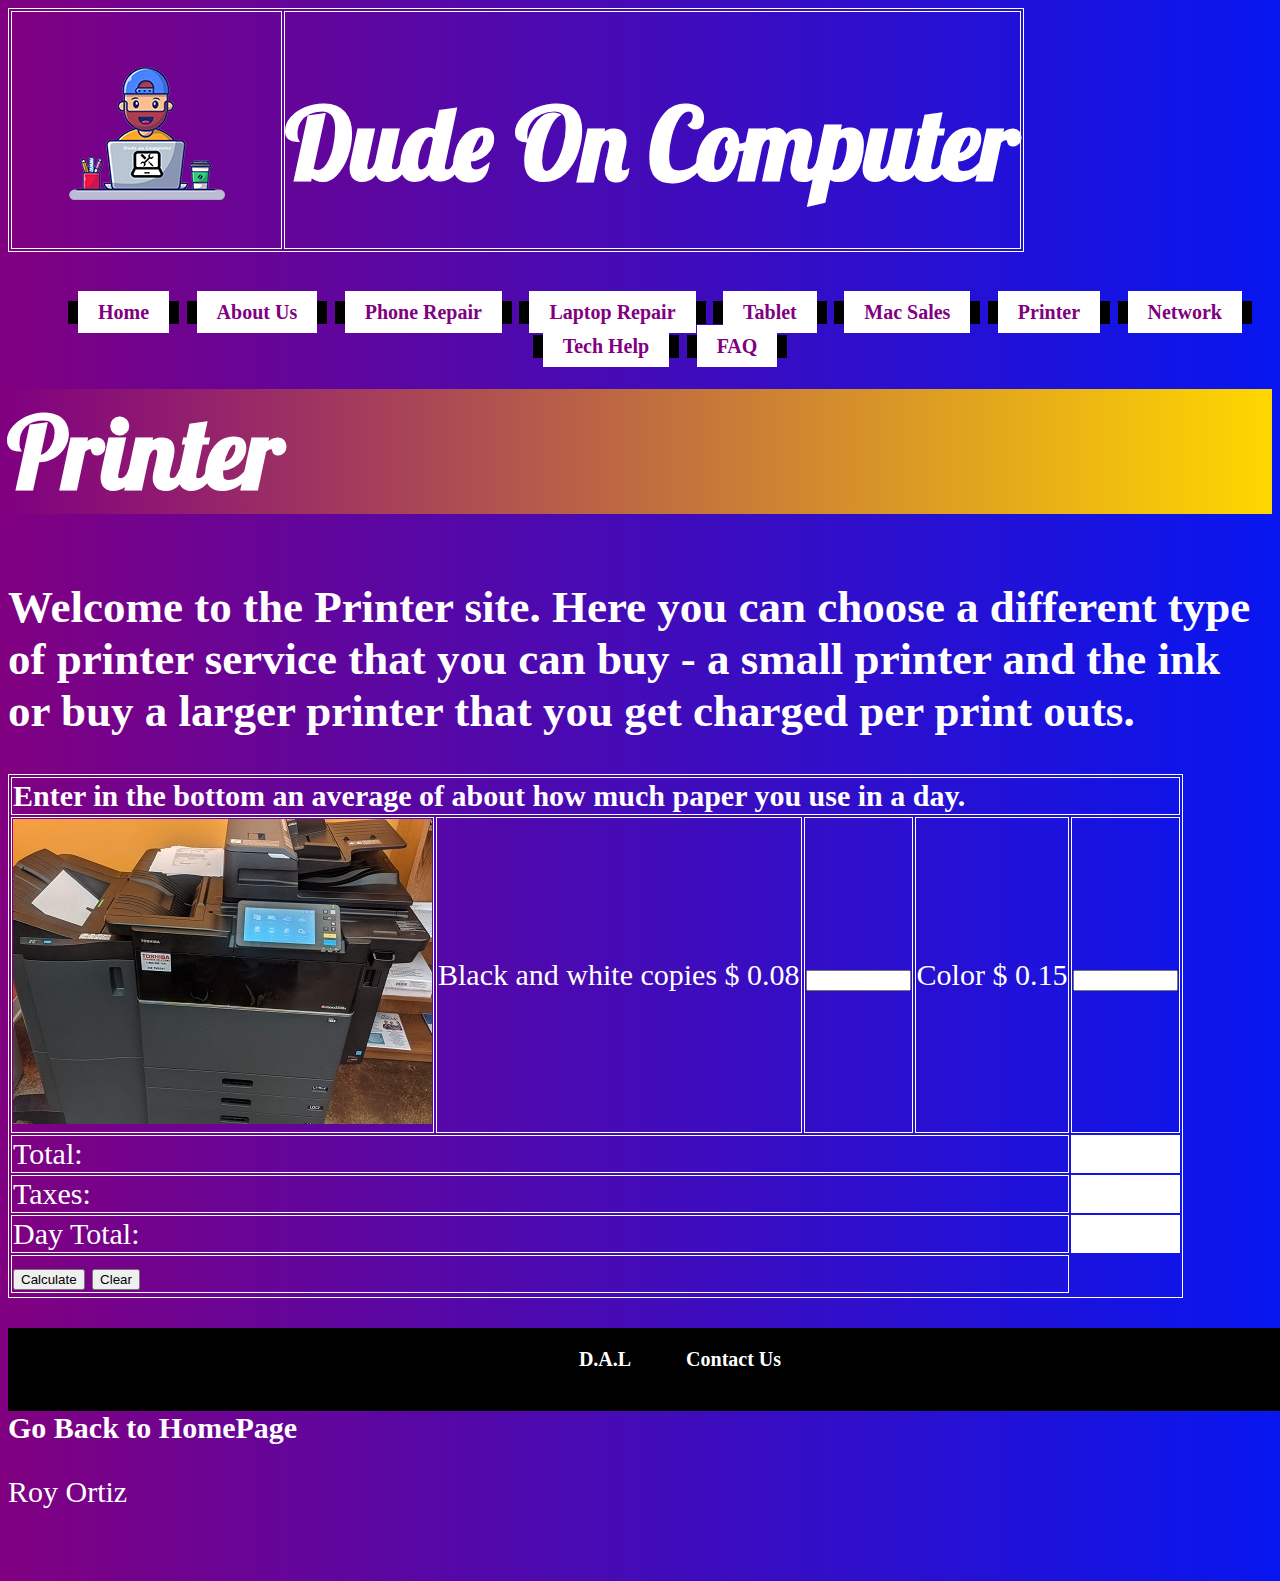
<file: Printer.html>
<!DOCTYPE html>
<html lang="en">

<head>
    <meta charset="UTF-8">
    <meta http-equiv="X-UA-Compatible" content="IE=edge">
    <meta name="viewport" content="width=device-width, initial-scale=1.0">
    <title>Printer</title>
    <link rel="stylesheet" href="layout.css" type="text/css">


</head>


<body>


    <table id="logo">
        <tr>
            <td> <img src="logo.png" alt="Stc logo" class="logo"></td>
            <td>
                <h1 id="top">Dude On Computer</h1>
            </td>
        </tr>
    </table>





    <div>
        <nav>
            <ul>
                <li><a href="index.html">Home </a> </li>
                <li><a href="About us.html">About Us </a> </li>
                <li><a href="Phone.html">Phone Repair </a> </li>
                <li><a href="Laptop.html">Laptop Repair </a> </li>
                <li><a href="Tablet.html">Tablet</a> </li>
                <li><a href="MacSales.html">Mac Sales</a> </li>
                <li><a href="Printer.html">Printer </a> </li>
                <li><a href="Network.html">Network </a> </li>
                <li><a href="Tech Help.html">Tech Help</a> </li>
                <li><a href="FAQ.html">FAQ</a> </li>

            </ul>
        </nav>
    </div>

    <div class="title">
        <div>
            <h1>Printer</h1>
        </div>
    </div>

    <h2>Welcome to the Printer site. Here you can choose a different type of printer service that you can buy - a small
        printer and the ink or buy a larger printer that you get charged per print outs.</h2>

    <table>
        <form name="theform">
            <tr>
                <td colspan="5"><strong>Enter in the bottom an average of about how much paper you use in a day.</strong></td>
            </tr>
        <tr>
            <td><img src="printer1.jpg" alt=""></td>
            <td>Black and white copies $ 0.08</td>
            <td id="black"><input name="black" size="10"></td>
            <td>Color $ 0.15</td>
            <td id="color"><input name="color" size="10"></td>
            
           
        </tr>
        <tr>
            <td colspan="4" >
                Total:
            </td>
            <td style="background-color: white; color: black" id="total"></td>
        </tr>

        <tr>
            <td colspan="4">
                Taxes:
            </td>
            <td  style="background-color: white; color: black" id="tax"></td>
        </tr>

        <tr>
            <td colspan="4">
                Day Total:
            </td>
            <td style="background-color: white; color: black" id="daytotal"></td>
        </tr>
       
        <tr>
           
            <td colspan="4"><input type="button" name="cal" value="Calculate" onclick="calculate();">
                <input type="button" name="clear" value="Clear" onclick="clearinfo();">
            </td>
        </tr>

        <tr>
        </form>
        
    </table>



    <footer class="footer1">
        <p></p>
    </footer>

    <footer class="footer2">

        <ul>
            <li><a href="Dal.html">D.A.L</a></li>
           
            <li><a href="Contactus.html">Contact Us</a></li>

        </ul>




    </footer>

    <script>
       
        function calculate() {


            const blackcost = 0.08
            const colorcost = 0.15
            
            var black
            var color
            var totalblack
            var totalcolor
            
            var tax
            var total
            var daytotal

            var year
            var month
            var week
            var discount
            
           

            black = parseInt(document.theform.black.value);
            color = parseInt(document.theform.color.value);

            totalblack = blackcost * black
            totalcolor = colorcost * color

            total= parseFloat(totalblack + totalcolor)
            tax = parseFloat(totalblack + totalcolor) * 0.0825
            daytotal = parseFloat(total + tax)

           
           

            document.getElementById("total").innerHTML = "$" + total.toFixed(2);
            document.getElementById("tax").innerHTML = "$" + tax.toFixed(2);
            document.getElementById("daytotal").innerHTML = "$" + daytotal.toFixed(2);
           
        }


        function clearinfo() {
                        document.theform.black.value = " ";
                        document.theform.color.value = " ";
                        
                        document.getElementById("total").innerHTML = " ";
                        document.getElementById("tax").innerHTML = " ";
                        document.getElementById("daytotal").innerHTML = " ";
                        

                        document.theform.black.focus();


                    }


    </script>








</body>
<a href="http://csnet.southtexascollege.edu/localuser/rortiz84/">Go Back to HomePage</a><br>
<p style="color: white;"> Roy Ortiz</p><br>

</html>
</file>
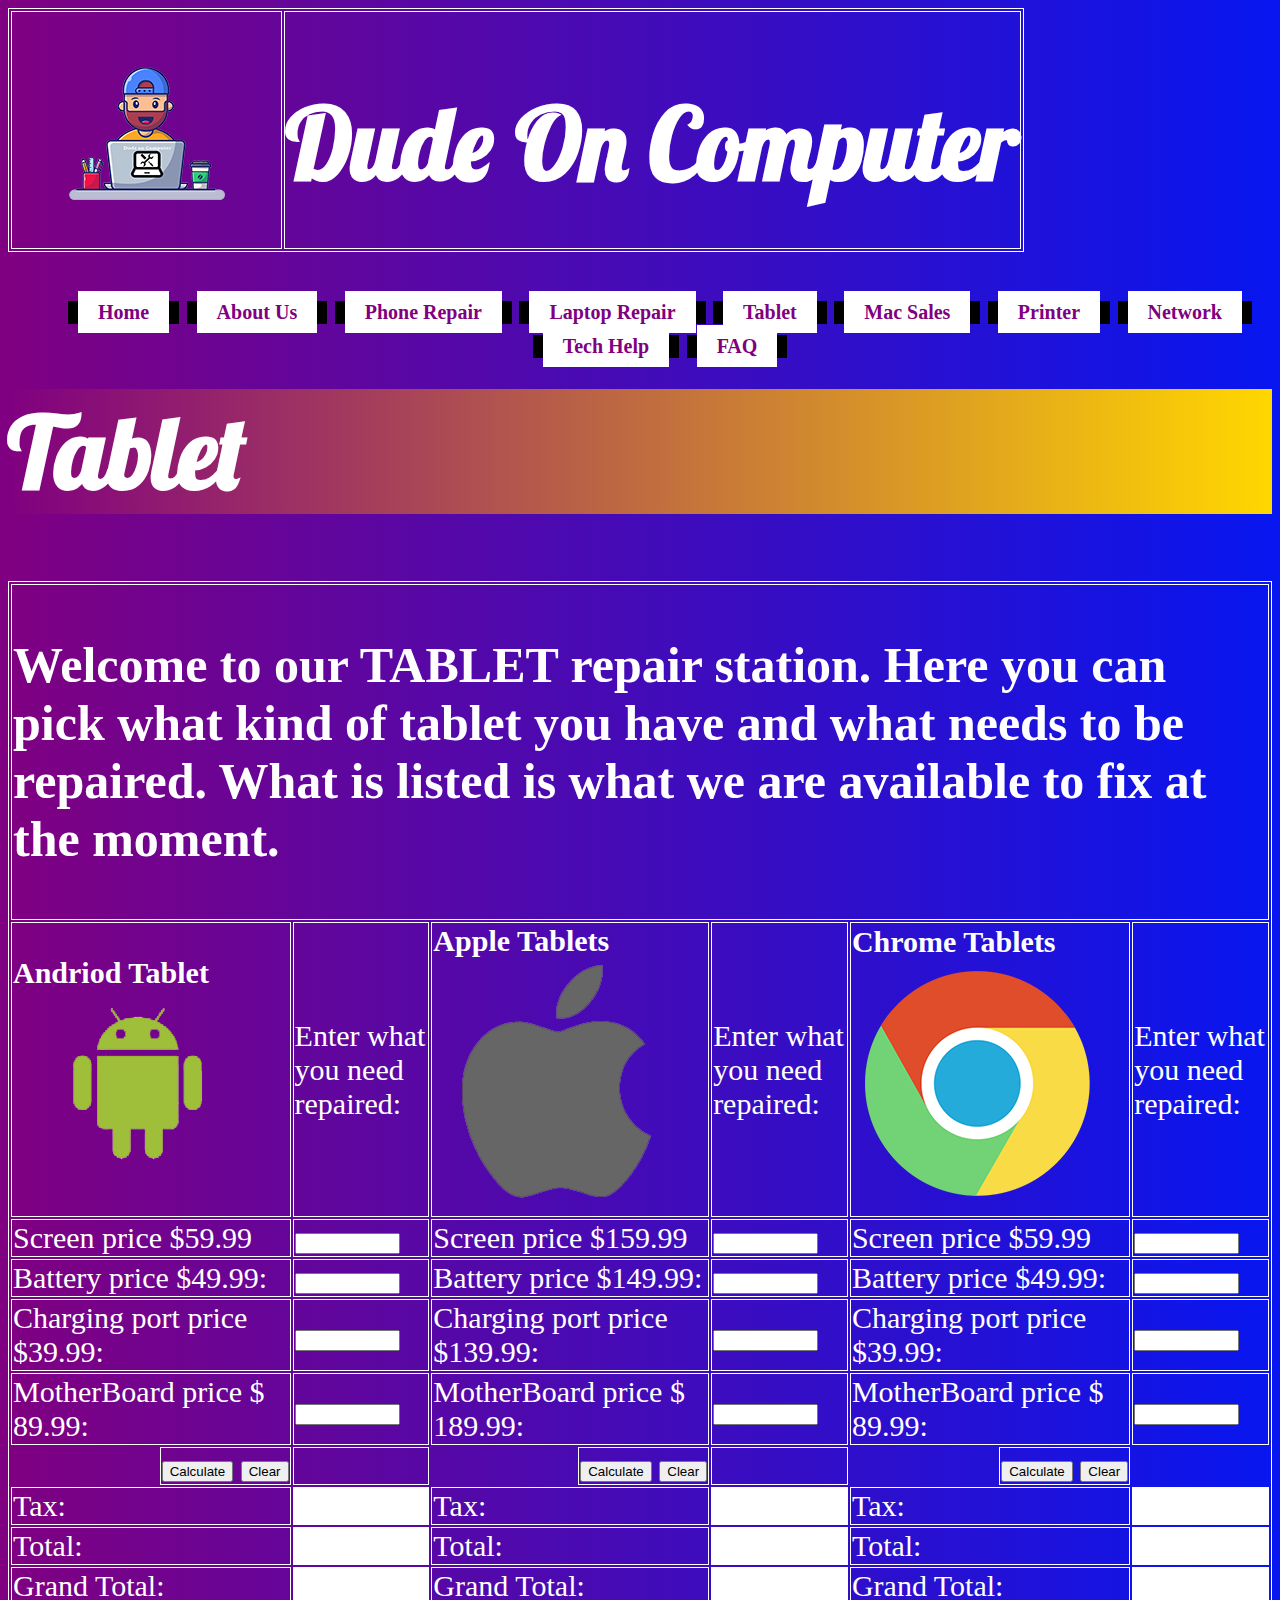
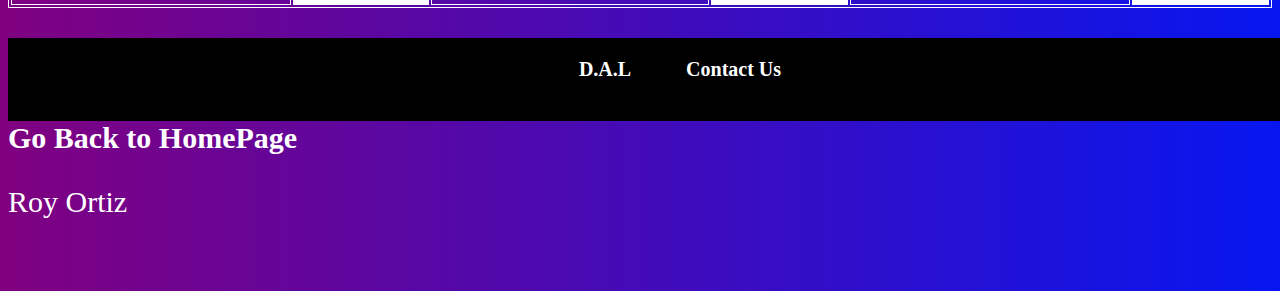
<file: Tablet.html>
<!DOCTYPE html>
<html lang="en">

<head>
    <meta charset="UTF-8">
    <meta http-equiv="X-UA-Compatible" content="IE=edge">
    <meta name="viewport" content="width=device-width, initial-scale=1.0">
    <title>Tablet</title>
    <link rel="stylesheet" href="layout.css" type="text/css">


</head>


<body>


    <table id="logo">
        <tr>
            <td> <img src="logo.png" alt="Stc logo" class="logo"></td>
            <td> <h1 id="top">Dude On Computer</h1></td>
        </tr>
    </table>




    <div>
        <nav>
            <ul>
                <li><a href="index.html">Home </a> </li>
                <li><a href="About us.html">About Us </a> </li>
                <li><a href="Phone.html">Phone Repair </a> </li>
                <li><a href="Laptop.html">Laptop Repair </a> </li>
                <li><a href="Tablet.html">Tablet</a> </li>
                <li><a href="MacSales.html">Mac Sales</a> </li>
                <li><a href="Printer.html">Printer </a> </li>
                <li><a href="Network.html">Network </a> </li>
                <li><a href="Work for us.html">Tech Help</a> </li>
                <li><a href="FAQ.html">FAQ</a> </li>
                
            </ul>
        </nav>
    </div>

    <div class="title">
        <div><h1>Tablet</h1></div>
    </div>



   
    <table>
        <form name="theform">
            <tr>
            <td colspan="6">
                <h3   style="font-size: 50px;">Welcome to our TABLET repair station. Here you can pick what kind of tablet you have and what needs to be
                    repaired. What is listed is what we are available to fix at the moment.</h3>
            </td>
        </tr>
            <tr>
                <td><strong>Andriod Tablet<img src="android.png" alt="pic of andriod"></strong></td>
                <td>Enter what you need repaired:</td>
                <td><strong>Apple Tablets<img src="apple.png" alt="pic of apple logo"></strong></td>
                <td>Enter what you need repaired:</td>
                <td><strong>Chrome Tablets<img src="chrome.png" alt="pic of chrome"></strong></td>
                <td>Enter what you need repaired:</td>



            </tr>
            <tr>

                <td>Screen price $59.99</td>
                <td id="andscreen"><input name="andscreen" size="10"></td>
                <td>Screen price $159.99</td>
                <td id="iscreen"><input name="iscreen" size="10"></td>
                <td>Screen price $59.99</td>
                <td id="iscreen"><input name="chrscreen" size="10"></td>


            </tr>
            <tr>

                <td>Battery price $49.99:</td>
                <td id="andbattery"><input name="andbattery" size="10"></td>

                <td>Battery price $149.99:</td>
                <td id="ibattery"><input name="ibattery" size="10"></td>
                <td>Battery price $49.99:</td>
                <td id="ibattery"><input name="chrbattery" size="10"></td>
            </tr>
            <tr>

                <td>Charging port price $39.99:</td>
                <td id="andchargingport"><input name="andchargingport" size="10"></td>
                <td>Charging port price $139.99:</td>
                <td id="ichargingport"><input name="ichargingport" size="10"></td>
                <td>Charging port price $39.99:</td>
                <td id="ichargingport"><input name="chrchargingport" size="10"></td>
            </tr>
            <tr>

                <td>MotherBoard price $ 89.99:</td>
                <td id="andmotherboard"><input name="andmotherboard" size="10"></td>
                <td>MotherBoard price $ 189.99:</td>
                <td id="imotherboard"><input name="imotherboard" size="10"></td>
                <td>MotherBoard price $ 89.99:</td>
                <td id="imotherboard"><input name="chrmotherboard" size="10"></td>

            </tr>

            <tr>
                <td style="float: right;"><input type="button" name="cal" value="Calculate" onclick="calculate1();">
                    <input type="button" name="clear" value="Clear" onclick="clearinfo1();"> </td>
                    <td></td>
                    <td style="float: right;"><input type="button" name="cal" value="Calculate" onclick="calculate2();">
                        <input type="button" name="clear" value="Clear" onclick="clearinfo2();">
                </td>
                <td></td>
                <td style="float: right;"><input type="button" name="cal" value="Calculate" onclick="calculate3();">
                    <input type="button" name="clear" value="Clear" onclick="clearinfo3();">
            </td>
                
            </tr>

            <tr>

                <td>Tax:</td>
                <td style="background-color: white; color: black" id="andtax"></td>
                <td>Tax:</td>
                <td style="background-color: white; color: black" id="itax"></td>
                <td>Tax:</td>
                <td style="background-color: white; color: black" id="chrtax"></td>

            </tr>
            <tr>
                <td>Total:</td>
                <td style="background-color: white; color: black" id="andtotal"></td>
                <td>Total:</td>
            <td style="background-color: white; color: black" id="itotal"></td>
            <td>Total:</td>
            <td style="background-color: white; color: black" id="chrtotal"></td>
            
            
        
    
            <tr>

                <td>Grand Total:</td>
                <td style="background-color: white; color: black" id="andgrandtotal"></td>
                <td>Grand Total:</td>
                <td style="background-color: white; color: black" id="igrandtotal"></td>
                <td>Grand Total:</td>
                <td style="background-color: white; color: black" id="chrgrandtotal"></td>

            </tr>


        </form>   


    </table>

   </table>



    <footer class="footer1">
        <p></p>
    </footer>

    <footer class="footer2">

        <ul>
            <li><a href="Dal.html">D.A.L</a></li>
           
            <li><a href="Contactus.html">Contact Us</a></li>

        </ul>




    </footer>

    <script>
        //andriod calculation

        function calculate1() {


            const andscreencost = 29.99
            const andbatterycost = 49.99
            const andchargingportcost = 39.99
            const andmotherboardcost = 129.99
            

            var andscreen
            var andbattery
            var andchargingport
            var andmotherboard
           
            var andtax
            var andtotal
            var andgrandtotal

            andscreen = parseInt(document.theform.andscreen.value);
            andbattery = parseInt(document.theform.andbattery.value);
            andchargingport = parseInt(document.theform.andchargingport.value);
            andmotherboard = parseInt(document.theform.andmotherboard.value);
            

            andtotal = (andscreencost * andscreen) + (andbatterycost * andbattery) + (andchargingport * andchargingportcost) + (andmotherboard * andmotherboardcost);
            andtax = ((andscreencost * andscreen) + (andbatterycost * andbattery) + (andchargingport * andchargingportcost) + (andmotherboard * andmotherboardcost)) * 0.0825;

            andgrandtotal = andtotal + andtax

            document.getElementById("andtotal").innerHTML = "$" + andtotal.toFixed(2);
            document.getElementById("andtax").innerHTML = "$" + andtax.toFixed(2);

            document.getElementById("andgrandtotal").innerHTML = "$" + andgrandtotal.toFixed(2);
        }


        function clearinfo1() {
                        document.theform.andscreen.value = " ";
                        document.theform.andbattery.value = " ";
                        document.theform.andchargingport.value = " ";
                        document.theform.andmotherboard.value = " ";
                       

                        document.getElementById("andtotal").innerHTML = " ";
                        document.getElementById("andtax").innerHTML = " ";
                        document.getElementById("andgrandtotal").innerHTML = " ";
                        

                        document.theform.andscreen.focus();


                    }


    </script>

<script>
    //apple calculation

    function calculate2() {


        const iscreencost = 129.99
        const ibatterycost = 149.99
        const ichargingportcost = 139.99
        const imotherboardcost = 189.99
        

        var iscreen
        var ibattery
        var ichargingport
        var imotherboard
       
        var itax
        var itotal
        var igrandtotal

        iscreen = parseInt(document.theform.iscreen.value);
        ibattery = parseInt(document.theform.ibattery.value);
        ichargingport = parseInt(document.theform.ichargingport.value);
        imotherboard = parseInt(document.theform.imotherboard.value);
        

        itotal = (iscreencost * iscreen) + (ibatterycost * ibattery) + (ichargingport * ichargingportcost) + (imotherboard * imotherboardcost);
        itax = ((iscreencost * iscreen) + (ibatterycost * ibattery) + (ichargingport * ichargingportcost) + (imotherboard * imotherboardcost)) * 0.0825;

        igrandtotal = itotal + itax

        document.getElementById("itotal").innerHTML = "$" + itotal.toFixed(2);
        document.getElementById("itax").innerHTML = "$" + itax.toFixed(2);

        document.getElementById("igrandtotal").innerHTML = "$" + igrandtotal.toFixed(2);
    }


    function clearinfo2() {
                    document.theform.iscreen.value = " ";
                    document.theform.ibattery.value = " ";
                    document.theform.ichargingport.value = " ";
                    document.theform.imotherboard.value = " ";
                   

                    document.getElementById("itotal").innerHTML = " ";
                    document.getElementById("itax").innerHTML = " ";
                    document.getElementById("igrandtotal").innerHTML = " ";
                    

                    document.theform.iscreen.focus();


                }


</script>

<script>
    //andriod calculation

    function calculate3() {


        const chrscreencost = 29.99
        const chrbatterycost = 49.99
        const chrchargingportcost = 39.99
        const chrmotherboardcost = 129.99
        

        var chrscreen
        var chrbattery
        var chrchargingport
        var chrmotherboard
       
        var chrtax
        var chrtotal
        var chrgrandtotal

        chrscreen = parseInt(document.theform.chrscreen.value);
        chrbattery = parseInt(document.theform.chrbattery.value);
        chrchargingport = parseInt(document.theform.chrchargingport.value);
        chrmotherboard = parseInt(document.theform.chrmotherboard.value);
        

        chrtotal = (chrscreencost * chrscreen) + (chrbatterycost * chrbattery) + (chrchargingport * chrchargingportcost) + (chrmotherboard * chrmotherboardcost);
        chrtax = ((chrscreencost * chrscreen) + (chrbatterycost * chrbattery) + (chrchargingport * chrchargingportcost) + (chrmotherboard * chrmotherboardcost)) * 0.0825;

        chrgrandtotal = chrtotal + chrtax

        document.getElementById("chrtotal").innerHTML = "$" + chrtotal.toFixed(2);
        document.getElementById("chrtax").innerHTML = "$" + chrtax.toFixed(2);

        document.getElementById("chrgrandtotal").innerHTML = "$" + chrgrandtotal.toFixed(2);
    }


    function clearinfo3() {
                    document.theform.chrscreen.value = " ";
                    document.theform.chrbattery.value = " ";
                    document.theform.chrchargingport.value = " ";
                    document.theform.chrmotherboard.value = " ";
                   

                    document.getElementById("chrtotal").innerHTML = " ";
                    document.getElementById("chrtax").innerHTML = " ";
                    document.getElementById("chrgrandtotal").innerHTML = " ";
                    

                    document.theform.chrscreen.focus();


                }


</script>

    






</body>
<a href="http://csnet.southtexascollege.edu/localuser/rortiz84/">Go Back to HomePage</a><br>
<p style="color: white;"> Roy Ortiz</p><br>
</html>
</file>
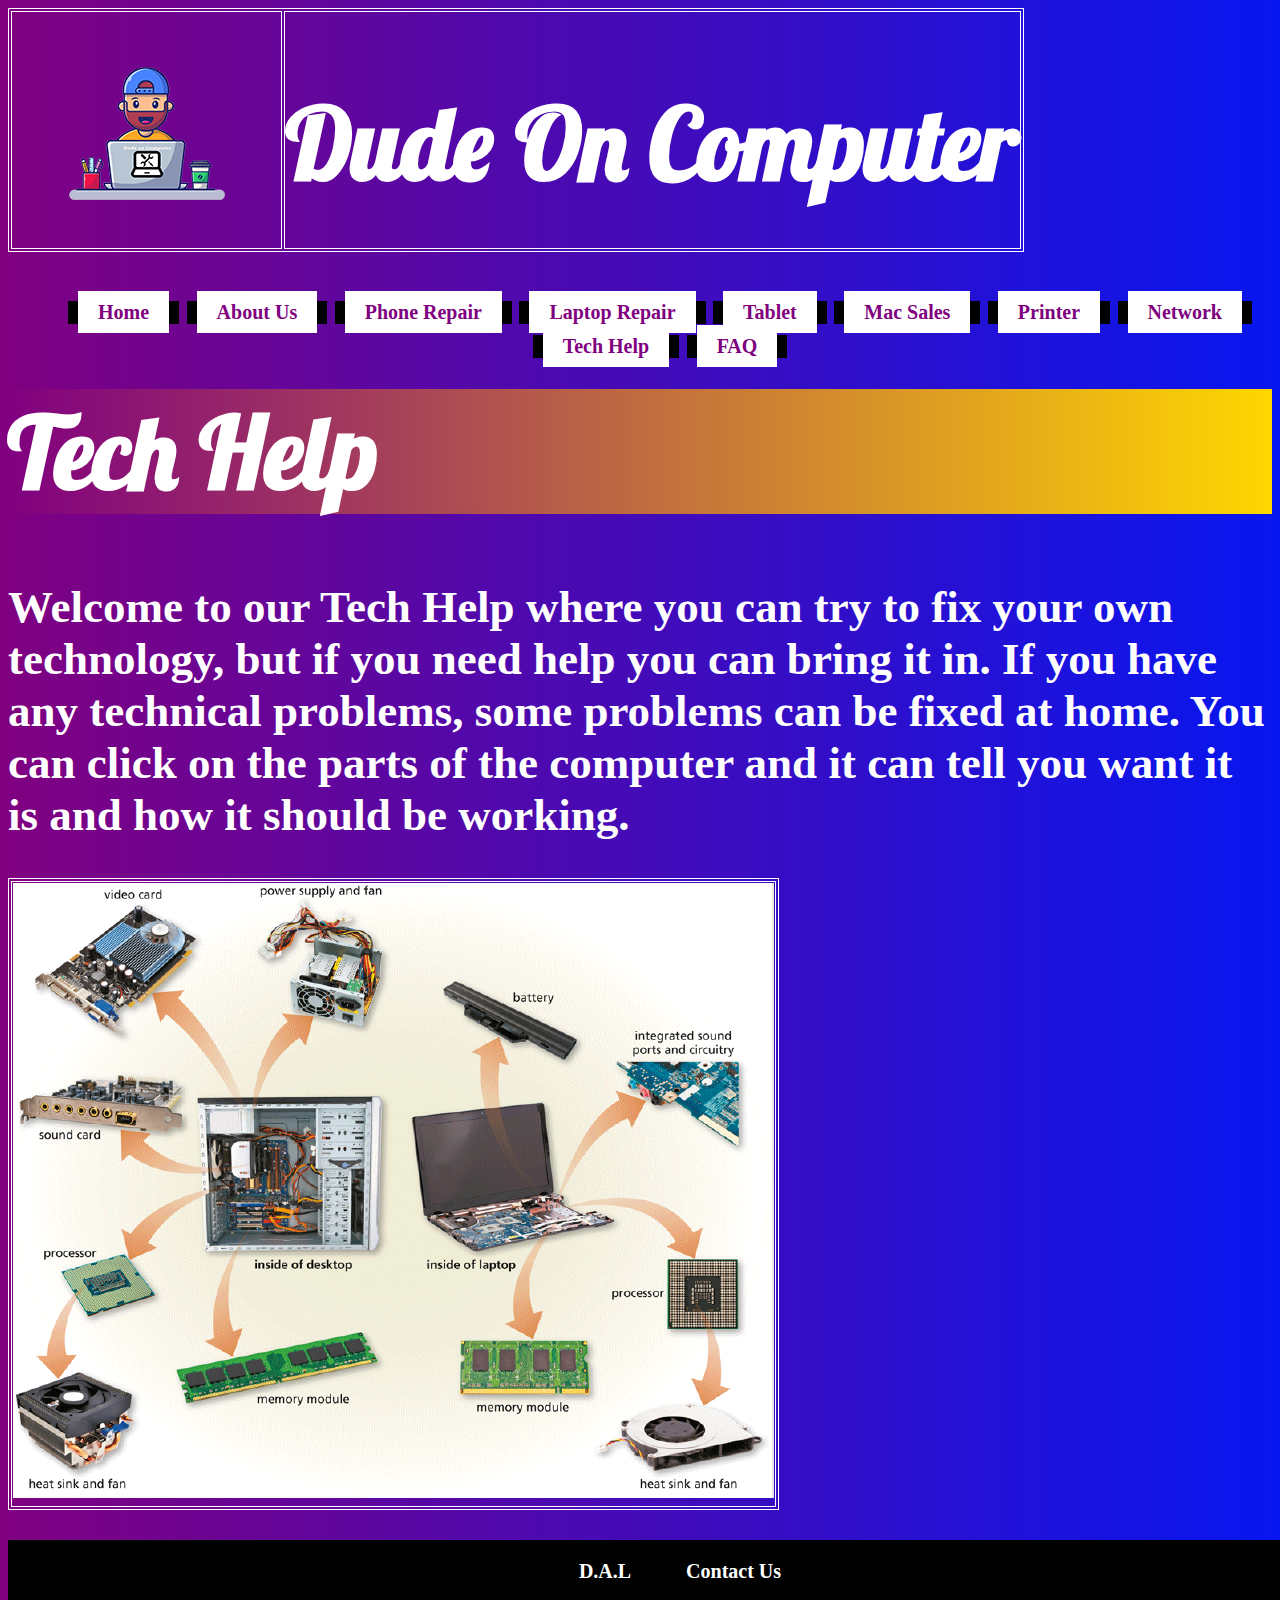
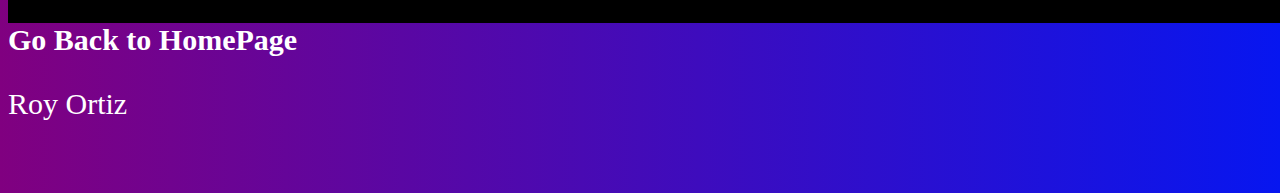
<file: Tech Help.html>
<!DOCTYPE html>
<html lang="en">

<head>
    <meta charset="UTF-8">
    <meta http-equiv="X-UA-Compatible" content="IE=edge">
    <meta name="viewport" content="width=device-width, initial-scale=1.0">
    <title>Tech Help</title>
    <link rel="stylesheet" href="layout.css" type="text/css">


</head>


<body>


    <table id="logo">
        <tr>
            <td> <img src="logo.png" alt="Stc logo" class="logo"></td>
            <td>
                <h1 id="top">Dude On Computer</h1>
            </td>
        </tr>
    </table>





    <div>
        <nav>
            <ul>
                <li><a href="index.html">Home </a> </li>
                <li><a href="About us.html">About Us </a> </li>
                <li><a href="Phone.html">Phone Repair </a> </li>
                <li><a href="Laptop.html">Laptop Repair </a> </li>
                <li><a href="Tablet.html">Tablet</a> </li>
                <li><a href="MacSales.html">Mac Sales</a> </li>
                <li><a href="Printer.html">Printer </a> </li>
                <li><a href="Network.html">Network </a> </li>
                <li><a href="Tech Help.html">Tech Help</a> </li>
                <li><a href="FAQ.html">FAQ</a> </li>

            </ul>
        </nav>
    </div>

    <div class="title">
        <div>
            <h1>Tech Help</h1>
        </div>
    </div>

    <h2> Welcome to our Tech Help where you can try to fix your own technology, but if you need help you can bring it in.
        If you have any technical problems, some problems can be fixed at home. You can click on the parts of the
        computer and it can tell you want it is and how it should be working.</h2>

    <table>

        <tr>
            <td>
                <!-- Image Map Generated by http://www.image-map.net/ -->
                <img src="computer parts.png" usemap="#image-map">

                <map name="image-map">
                    <area target="_blank" alt="Case" title="Case" href="https://en.wikipedia.org/wiki/Computer_case"
                        coords="187,215,363,216,362,365,195,367" shape="poly">
                    <area target="_blank" alt="Power" title="Power"
                        href="https://en.wikipedia.org/wiki/Power_supply_unit_(computer)"
                        coords="237,8,379,8,373,133,257,138" shape="poly">
                    <area target="_blank" alt="video card" title="video card"
                        href="https://en.wikipedia.org/wiki/Graphics_card" coords="31,0,36,149,187,145,199,7,126,5"
                        shape="poly">
                    <area target="_blank" alt="Sound card" title="Sound card"
                        href="https://en.wikipedia.org/wiki/Sound_card" coords="8,182,169,186,165,254,9,258"
                        shape="poly">
                    <area target="_blank" alt="CPU" title="CPU"
                        href="https://en.wikipedia.org/wiki/Central_processing_unit"
                        coords="31,371,140,359,149,416,54,432" shape="poly">
                    <area target="_blank" alt="Heat sink" title="Heat sink"
                        href="https://en.wikipedia.org/wiki/Heat_sink" coords="127,604,120,487,12,489,1,608,55,614"
                        shape="poly">
                    <area target="_blank" alt="Computer memory" title="Computer memory"
                        href="https://en.wikipedia.org/wiki/Computer_memory" coords="153,474,364,438,379,497,172,538"
                        shape="poly">
                    <area target="_blank" alt="laptop memory" title="laptop memory"
                        href="https://en.wikipedia.org/wiki/Laptop#Memory" coords="438,449,585,441,576,542,456,543"
                        shape="poly">
                    <area target="_blank" alt="Laptop heat" title="Laptop heat"
                        href="https://en.wikipedia.org/wiki/Heat_sink" coords="602,534,727,522,752,560,620,585"
                        shape="poly">
                    <area target="_blank" alt="Laptop Cpu" title="Laptop Cpu"
                        href="https://en.wikipedia.org/wiki/Central_processing_unit"
                        coords="642,370,737,368,742,449,619,455" shape="poly">
                    <area target="_blank" alt="Inputs" title="Inputs" href="https://en.wikipedia.org/wiki/Laptop#Inputs"
                        coords="599,151,750,149,733,267,627,247" shape="poly">
                    <area target="_blank" alt="Battery" title="Battery"
                        href="https://en.wikipedia.org/wiki/Laptop#Battery_and_power_supply"
                        coords="423,109,478,95,572,151,515,184" shape="poly">
                    <area target="_blank" alt="Laptop" title="Laptop"
                        href="https://en.wikipedia.org/wiki/History_of_laptops" coords="393,229,532,218,593,344,428,394"
                        shape="poly">
                </map>

            </td>
        </tr>
    </table>




    <footer class="footer1">
        <p></p>
    </footer>

    <footer class="footer2">

        <ul>
            <li><a href="Dal.html">D.A.L</a></li>

            <li><a href="Contactus.html">Contact Us</a></li>

        </ul>




    </footer>









</body>
<a href="http://csnet.southtexascollege.edu/localuser/rortiz84/">Go Back to HomePage</a><br>
<p style="color: white;"> Roy Ortiz</p><br>

</html>
</file>
<file: layout.css>
@import url('https://fonts.googleapis.com/css2?family=Lobster&display=swap');



        body{
            
            background: linear-gradient(to right, purple 0%, rgb(7, 22, 240) 100%);
           
            color:  white;
            font-size: 30px;
           
            
            
        }
        #top {
            color: white;
            
            font-family: 'Lobster';
            font-size: 100px;
           
            width: 100%;
            height: 100px;
        }

        #fillout{
            width: 100%;
            height: auto;
        }

      
     
      table, tr, td {
            border: solid white 1px;
        }

        .title{
            background: linear-gradient(to right, purple 0%, gold 100%);
            font-size: 20px;
            font-family: 'Lobster';
            font-size: 50px;
            width: 100%;
            height: auto;
            color: white;
            
            
           
        }

        nav{
          
            width: 100%;
            height: 50px;
            padding: 10px 0px;
            text-align: center;
             }


        nav ul li {
            list-style: none;
            
            display: inline-block;
            padding: 0px 10px; }
    
        nav ul li a:link, nav ul li a:visited{
            font-size: 15pt;
            font-weight: bold;
            text-decoration: none;
            padding: 10px 20px;
            background-color: white;
            color:purple;
        }
    
        nav ul li a:hover, nav ul li a:active{
            font-size: 20pt;
            font-weight: bold;
            text-decoration: none;
            padding: 10px 20px;
            background-color: purple;
            color: white}

        

        a:link,
            a:visited{
              font-weight: bold;
              text-decoration: none;
              color: white;
        
            }


           
              
           
            

            .footer2{
                color: white;
                list-style: none;
                background: black;
                width: 100%;
                color: white;
                font-size: 20px;
                text-align: center;
                display: inline-block;
                padding: 0px 0px 20px 20px;
               }

               ul li a:link, ul li a:visited{
                font-size: 20px;
                font-weight: bold;
                text-decoration: none;
                padding: 10px 20px;
                color:white;
            }

             ul li {
                 color: white;
                list-style: none;
                background: black;
                display: inline-block;
                padding: 0px 5px;
                font-size: 20px;
                
            }
            
        
                .copyright{
                    color: white;
                    text-align: center;
                }
</file>
